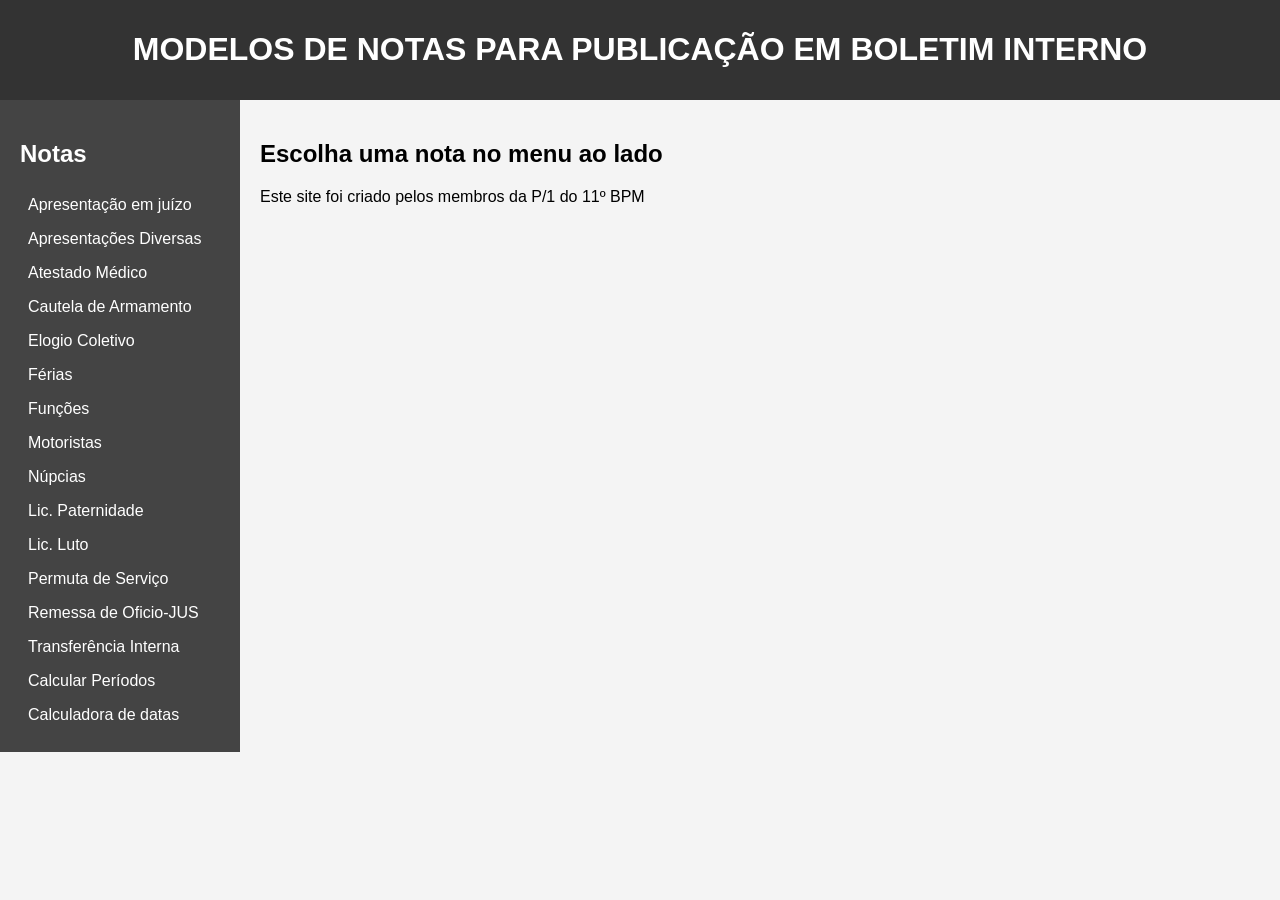
<file: index.html>
<!DOCTYPE html>
<html lang="pt-br">
<head>
    <meta charset="UTF-8">
    <meta name="viewport" content="width=device-width, initial-scale=1.0">
    <title>NOTAS</title>
    <link rel="stylesheet" href="styles.css">
</head>
<body>

    <header>
        <!-- Conteúdo do cabeçalho, como logo, menu de navegação, etc. -->
        <h1>MODELOS DE NOTAS PARA PUBLICAÇÃO EM BOLETIM INTERNO</h1>
    </header>

    <div class="main-content">
        <aside class="sidebar">
            <!-- Conteúdo da barra lateral -->
            <h2>Notas</h2>
            <ul>
                <li><a src="./Juizo2Oficio/index.html" onclick="carregarPagina('./Juizo2Oficio/index.html')">Apresentação em juízo</a></li>
                 <li><a src="./Apresentações/index.html" onclick="carregarPagina('./Apresentações/index.html')">Apresentações Diversas</a></li>
                <li><a src="./DispMedica Concessao/index.html" onclick="carregarPagina('./DispMedica Concessao/index.html')">Atestado Médico</a></li>
                <li><a src="./Cautelas/index.html" onclick="carregarPagina('./Cautelas/index.html')">Cautela de Armamento</a></li>
                <li><a src="./ElogioColet/index.html" onclick="carregarPagina('./ElogioColet/index.html')">Elogio Coletivo</a></li>
                 <li><a src="./Ferias/index.html" onclick="carregarPagina('./Ferias/index.html')">Férias</a></li>
                <li><a src="./Função/index.html" href="#" onclick="carregarPagina('./Função/index.html')">Funções</a></li>
                <li><a src="./Motorista/index.html" onclick="carregarPagina('./Motorista/index.html')">Motoristas</a></li>
                <li><a src="./Nupcias/index.html" onclick="carregarPagina('./Nupcias/index.html')">Núpcias</a></li>
                <li><a src="./Paternidade/index.html" onclick="carregarPagina('./Paternidade/index.html')">Lic. Paternidade</a></li>
                <li><a src="./Luto/index.html" onclick="carregarPagina('./Luto/index.html')">Lic. Luto</a></li>
                <li><a src="./Permuta/index.html" onclick="carregarPagina('./Permuta/index.html')">Permuta de Serviço</a></li>
                <li><a src="./OficioPBDOCJus/index.html" onclick="carregarPagina('./OficioPBDOCJus/index.html')">Remessa de Oficio-JUS</a></li>
                 <li><a src="./Transf Interna/index.html" onclick="carregarPagina('./Transf Interna/index.html')">Transferência Interna</a></li>
                <li><a src="https://alpha01abs.github.io/CalculadoraPeriodos/" onclick="carregarPagina('https://alpha01abs.github.io/CalculadoraPeriodos/')">Calcular Períodos</a></li>
                
                <li><a src="https://alpha01abs.github.io/CalcularDatas/" onclick="carregarPagina('https://alpha01abs.github.io/CalcularDatas/')">Calculadora de datas</a></li>
            </ul>
        </aside>

        <section class="main-section">
            <!-- Conteúdo principal da página -->
            <h2>Escolha uma nota no menu ao lado</h2>
            <p>Este site foi criado pelos membros da P/1 do 11º BPM</p>

            <div id="iframeContainer"></div>
        </section>
    </div>

     <script>
    function carregarPagina(url) {
        const iframeContainer = document.getElementById('iframeContainer');
        const iframe = document.createElement('iframe');
        iframe.src = url;
        iframe.width = '100%';
        iframe.height = '600px'; // Ajuste conforme necessário

        // Limpa o conteúdo anterior
        iframeContainer.innerHTML = '';

        // Adiciona o novo iframe ao contêiner
        iframeContainer.appendChild(iframe);
    }
    </script>


</body>
</html>
</file>
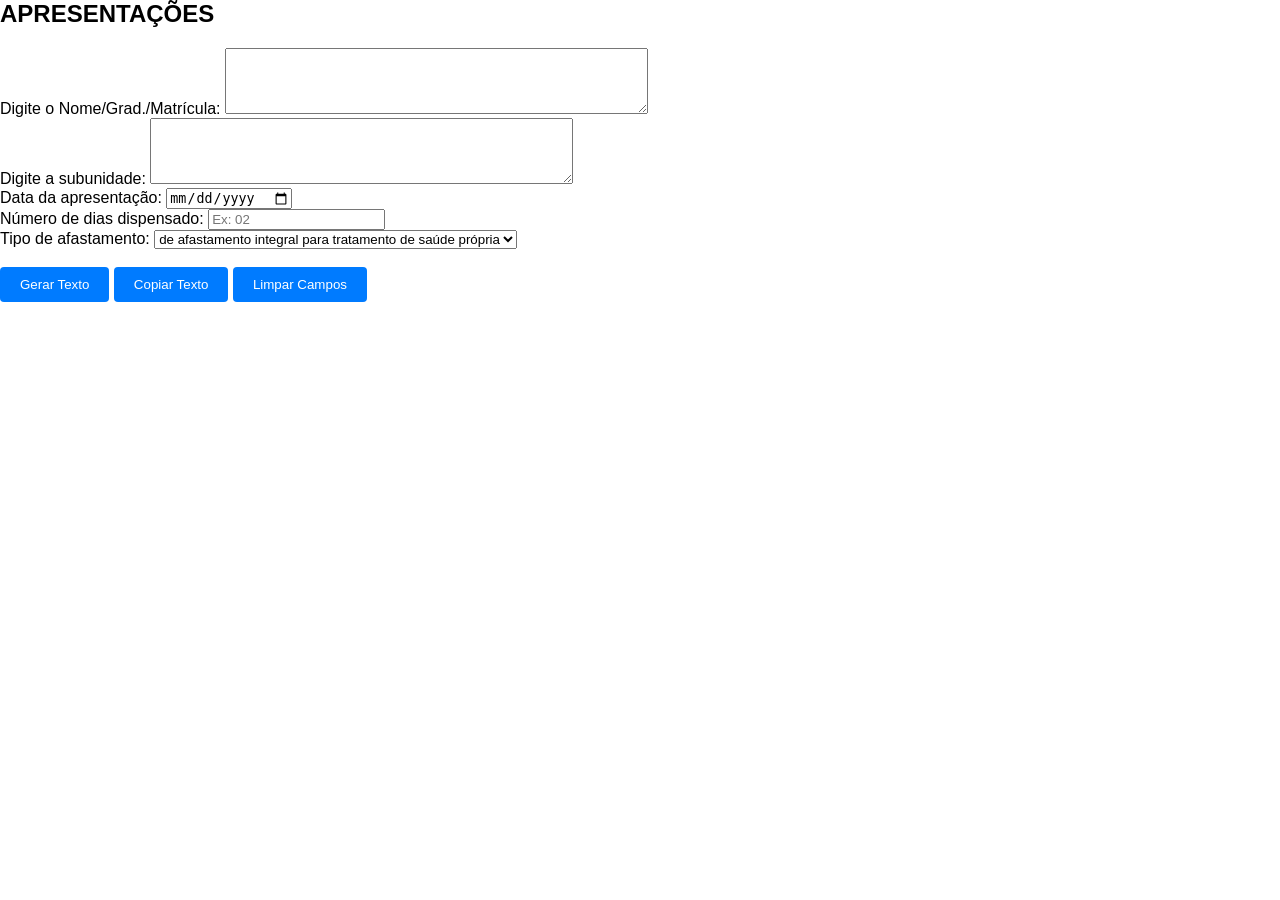
<file: Apresentações/index.html>
<DOCTYPE html>
<html lang="pt-br">
<head>
<meta charset="UTF-8">
<meta name="viewport" content="width=device-width, initial-scale=1.0">
<link rel="stylesheet" href="styles.css">

<title>APRESENTAÇÕES</title>
</head>
<body>

<h2>APRESENTAÇÕES</h2>

<label for="tex01">Digite o Nome/Grad./Matrícula:</label>
<textarea id="tex01" rows="4" cols="50"></textarea><br>

<label for="tex02">Digite a subunidade:</label>
<textarea id="tex02" rows="4" cols="50"></textarea><br>

<label for="data">Data da apresentação:</label>
<input type="date" id="data"><br>

<label for="dias">Número de dias dispensado:</label>
<input type="text" id="dias" placeholder="Ex: 02"><br>

<label for="aceitar">Tipo de afastamento:</label>
<select id="aceitar">
  <option value="de afastamento integral para tratamento de saúde própria">de afastamento integral para tratamento de saúde própria</option>
  <option value="de concessão de Dispensa de serviço">de concessão de Dispensa de serviço</option>
  <option value="de concessão de Licença especial">de concessão de Licença especial</option>
  <option value="de concessão de Licença paternidade">de concessão de Licença paternidade</option>
  <option value="de concessão de Licença sem vencimentos">de concessão de Licença sem vencimentos</option>
  <option value="de concessão de Férias">de concessão de Férias</option>
  <option value="de concessão de Licença Núpcias">de concessão de Licença Núpcias</option>
</select><br><br>

<button onclick="gerarTexto()">Gerar Texto</button>
<button onclick="copiarTexto()">Copiar Texto</button>
<button onclick="limparCampos()">Limpar Campos</button>

<p id="resultado"></p>

<script>
function gerarTexto() {
    var texto01 = document.getElementById("tex01").value;
    var texto02 = document.getElementById("tex02").value;
    var data = document.getElementById("data").value;
    var dias = document.getElementById("dias").value;
    var aceitar = document.getElementById("aceitar").value;
    
    // Obter a data atual
    var dataAtual = new Date();
    var dia = dataAtual.getDate();
    var mes = dataAtual.getMonth() + 1;
    var ano = dataAtual.getFullYear();

    // Formatar a data atual para o formato "dd de mês de aaaa"
    var meses = ['janeiro', 'fevereiro', 'março', 'abril', 'maio', 'junho', 'julho', 'agosto', 'setembro', 'outubro', 'novembro', 'dezembro'];
    var dataCorrenteFormatada = dia + ' de ' + meses[mes - 1] + ' de ' + ano;
    
    // Formatar a data selecionada pelo usuário para o formato "dd/mm/aaaa"
    var dataFormatada = data.split("-").reverse().join("/");
    
    var diasPorExtenso = converterParaExtenso(dias);
    
    var textoGerado = "O CHEFE DA SEÇÃO DE GESTÃO DE PESSOAS (P/1) DO 11º BATALHÃO DE POLÍCIA MILITAR DA PARAÍBA no exercício das competências que lhe foram delegadas pelo Comandante desta Unidade Operacional através da alínea “o”, inciso III do art. 8º da NORMA GERAL DE AÇÃO - NGA Nº 001/2023-GC/11º BPM publicada no Boletim do CPR I nº 0041 de 01/03/2023, em conformidade com o art. 134 da Lei Estadual (PB) nº 3.909 de 14 de julho de 1977, que dispõe sobre o “Estatuto dos Policiais Militares do Estado da Paraíba”, RESOLVE:\n\nREGISTRAR a apresentação do militar " + texto01 + ", Unidade: 11º BPM|" + texto02 + ", no dia " + dataFormatada + ", após " + dias + " (" + diasPorExtenso + ") dia(s)  " + aceitar + ".\n\nPUBLIQUE-SE.\n\nMonteiro-PB, " + dataCorrenteFormatada + ".\n\nJoão EDSON da Silva Feitosa – 1º TEN QOE\nChefe da Seção de Gestão de Pessoas - 11º BPM.";
    
    document.getElementById("resultado").innerText = textoGerado;
}

function copiarTexto() {
    var resultado = document.getElementById("resultado");
    var texto = resultado.innerText;

    // Cria um elemento textarea temporário para copiar o texto
    var tempTextArea = document.createElement("textarea");
    tempTextArea.value = texto;
    document.body.appendChild(tempTextArea);

    // Seleciona o texto no textarea temporário
    tempTextArea.select();
    tempTextArea.setSelectionRange(0, 99999); /* Para dispositivos móveis */
    
    // Copia o texto selecionado
    document.execCommand("copy");

    // Remove o textarea temporário
    document.body.removeChild(tempTextArea);

    // Exibe uma mensagem indicando que o texto foi copiado
    alert("Texto copiado para a área de transferência!");
}

function limparCampos() {
    document.getElementById("tex01").value = "";
    document.getElementById("tex02").value = "";
    document.getElementById("resultado").innerText = "";
    document.getElementById("data").value = "";
    document.getElementById("dias").value = "";
}

function converterParaExtenso(numero) {
    var unidades = ['', 'um', 'dois', 'três', 'quatro', 'cinco', 'seis', 'sete', 'oito', 'nove'];
    var especiais = ['', 'onze', 'doze', 'treze', 'quatorze', 'quinze', 'dezesseis', 'dezessete', 'dezoito', 'dezenove'];
    var dezenas = ['', 'dez', 'vinte', 'trinta', 'quarenta', 'cinquenta', 'sessenta', 'setenta', 'oitenta', 'noventa'];
    var centenas = ['', 'cento', 'duzentos', 'trezentos', 'quatrocentos', 'quinhentos', 'seiscentos', 'setecentos', 'oitocentos', 'novecentos'];

    if (numero === '10') return 'dez';

    var numArray = numero.split('');

    if (numero.length === 1) return unidades[numero];
    if (numero.length === 2) {
        if (numero[0] === '1') return especiais[numero[1]];
        if (numero[1] === '0') return dezenas[numero[0]];
        return dezenas[numero[0]] + ' e ' + unidades[numero[1]];
    }
    if (numero.length === 3) {
        if (numero[1] === '0' && numero[2] === '0') return centenas[numero[0]];
        return centenas[numero[0]] + ' e ' + (numero[1] === '0' ? unidades[numero[2]] : dezenas[numero[1]] + ' e ' + unidades[numero[2]]);
    }
}

</script>

</body>
</html>
</file>
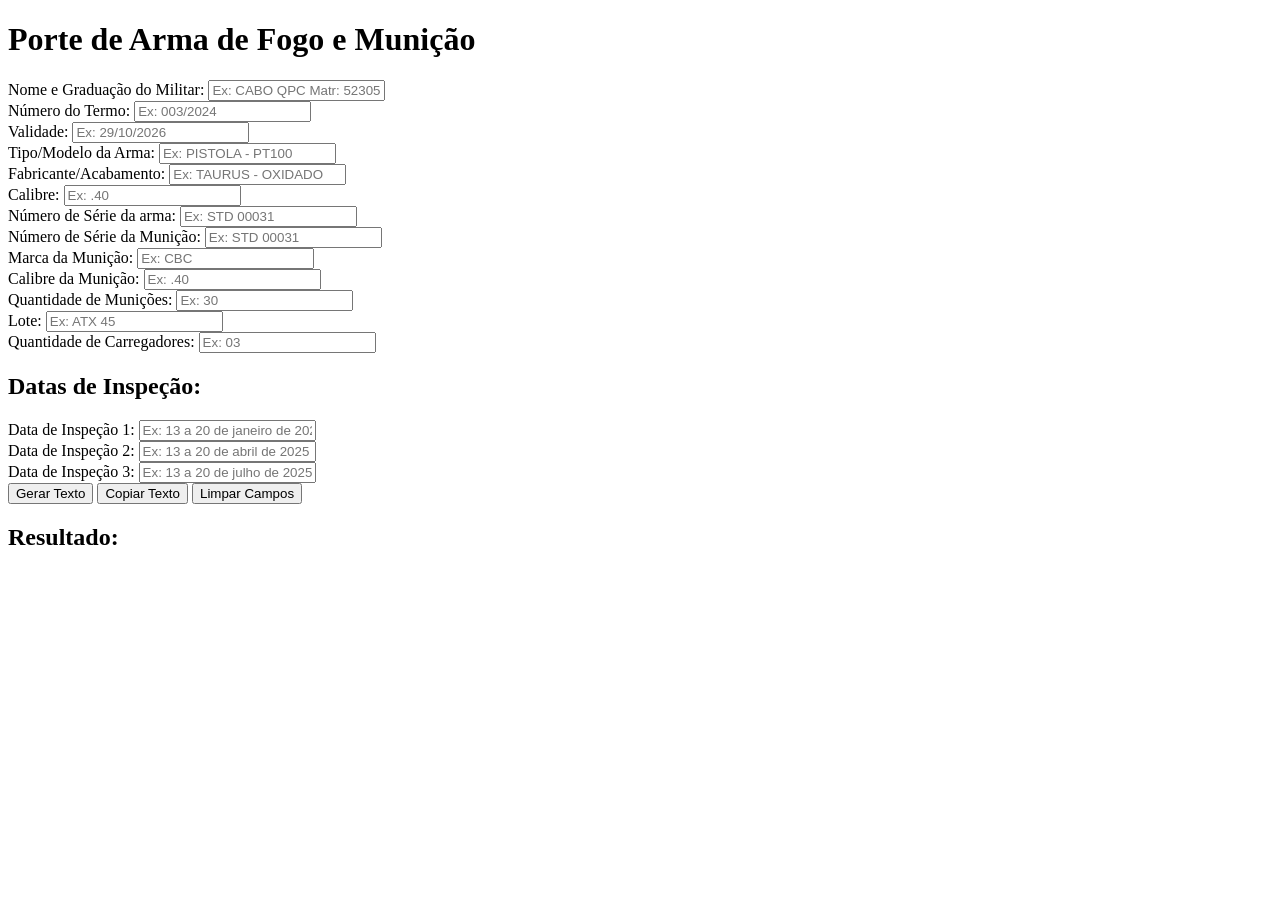
<file: Cautelas/index.html>
<!DOCTYPE html>
<html lang="pt-br">
<head>
    <meta charset="UTF-8">
    <meta name="viewport" content="width=device-width, initial-scale=1.0">
    <title>Porte de Arma de Fogo e Munição</title>
    <script>
        // Obter a data atual
        var dataAtual = new Date();
        var dia = dataAtual.getDate();
        var mes = dataAtual.getMonth() + 1;
        var ano = dataAtual.getFullYear();

        // Formatar a data atual para o formato "dd de mês de aaaa"
        var meses = ['janeiro', 'fevereiro', 'março', 'abril', 'maio', 'junho', 'julho', 'agosto', 'setembro', 'outubro', 'novembro', 'dezembro'];
        var dataCorrenteFormatada = dia + ' de ' + meses[mes - 1] + ' de ' + ano;

        function copiarTexto() {
            var resultado = document.getElementById("resultado");
            var texto = resultado.innerText;

            // Cria um elemento textarea temporário para copiar o texto
            var tempTextArea = document.createElement("textarea");
            tempTextArea.value = texto;
            document.body.appendChild(tempTextArea);

            // Seleciona o texto no textarea temporário
            tempTextArea.select();
            tempTextArea.setSelectionRange(0, 99999); /* Para dispositivos móveis */

            // Copia o texto selecionado
            document.execCommand("copy");

            // Remove o textarea temporário
            document.body.removeChild(tempTextArea);

            // Exibe uma mensagem indicando que o texto foi copiado
            alert("Texto copiado para a área de transferência!");
        }

        function limparCampos() {
            for (var i = 1; i <= 12; i++) {
                document.getElementById("tex" + String(i).padStart(2, '0')).value = "";
            }
            for (var i = 1; i <= 3; i++) {
                document.getElementById("dataInspecao" + i).value = "";
            }
            document.getElementById("resultado").innerText = "";
        }

        function gerarTexto() {
            var texto01 = document.getElementById("tex01").value;
            var texto02 = document.getElementById("tex02").value;
            var texto03 = document.getElementById("tex03").value;
            var texto04 = document.getElementById("tex04").value;
            var texto05 = document.getElementById("tex05").value;
            var texto06 = document.getElementById("tex06").value;
            var texto07 = document.getElementById("tex07").value;
            var texto08 = document.getElementById("tex08").value;
            var texto09 = document.getElementById("tex09").value;
            var texto10 = document.getElementById("tex10").value;
            var texto11 = document.getElementById("tex11").value;
            var texto12 = document.getElementById("tex12").value;
            var texto13 = document.getElementById("dataInspecao1").value;
            var texto14 = document.getElementById("dataInspecao2").value;
            var texto15 = document.getElementById("dataInspecao3").value;
            var validade = document.getElementById("tex16").value;

            var textoGerado = 'PORTE DE ARMA DE FOGO E MUNIÇÃO INSTITUCIONAL\n\n' +
                'O COMANDANTE DO 11º BATALHÃO DE POLÍCIA MILITAR DA PARAÍBA, com fundamento no que dispõe o art. 6, inc. II e §1º, da Lei Federal (LF) nº 10.826 de 2003 (estatuto do desarmamento) e arrimado nos mandamentos insculpidos no art. 53, §5º, do Decreto Federal nº 11.615 de 2023 que regulamentou a LF nº 10.826 de 2003 c/c o teor do art. 52, da Resolução nº GCG/0006/2012-CG emitida pelo Exmº Sr. Comandante-Geral da PMPB e publicada no boletim interno do Quartel do Comando Geral (QCG) nº 0143 de 2012, RESOLVE:\n\n' +
                'Autorizar o porte de arma de fogo e munição institucional para o servidor militar ' + texto01 + '.\n\n' +
                'Descrição do termo e da arma de fogo:\n' +
                'I   - Número do termo: ' + texto02 + '\n' +
                'II  - Validade: ' + validade + '\n' +
                'III - tipo/modelo: ' + texto03 + '\n' +
                'IV  - fabricante/acabamento: ' + texto04 + '\n' +
                'V   - calibre: ' + texto05 + '\n' +
                'VI  - número de série da arma: ' + texto06 + '\n\n' +
                'Descrição da munição:\n' +
                'I   - número de série: ' + texto07 + '\n' +
                'II  - Marca: ' + texto08 + '\n' +
                'III - Calibre: ' + texto09 + '\n' +
                'IV  - Quantidade de munições: ' + texto10 + '\n' +
                'V   - Lote: ' + texto11 + '\n' +
                'VI  - Quantidade de carregadores: ' + texto12 + '\n\n' +
                'Com relação à mencionada arma de fogo e munição institucional, o policial militar responsável pela cautela deve:\n' +
                'I   – portá-la, fora de serviço, de maneira discreta e não ostensiva, visando evitar constrangimento a terceiros;\n' +
                'II  – submetê-la a inspeção pelo Chefe do Setor de Armamento e Munição (SAM) do 11º BPM nas seguintes datas: ' + texto13 + ', ' + texto14 + ' e ' + texto15 + '.\n' +
                'III – devolvê-la no SAM/11º BPM, no prazo de 48h (quarenta e oito horas), quando for transferido/movimentado para outra OPM ou quando for agregado por qualquer hipótese.\n' +
                'IV  – providenciar, no prazo de 24h (vinte e quatro horas) a partir da perda (roubo/furto/extravio), a lavratura de Boletim Ocorrência e a comunicação do fato à autoridade a que estiver subordinado, formalmente, anexando o Termo de Cautela de Arma de Fogo e Munição.\n\n' +
                'Esta autorização tem validade de 1(um) ano, a partir de sua expedição.\n\n' +
                'Monteiro - PB, ' + dataCorrenteFormatada + '\n\n' +
                'Saulo TAVARES da Silva - MAJ QOC\n' +
                'Comandante do 11º BPM';

            document.getElementById("resultado").innerText = textoGerado;
        }
    </script>
</head>
<body>
    <h1>Porte de Arma de Fogo e Munição</h1>
    
    <label for="tex01">Nome e Graduação do Militar:</label>
    <input type="text" id="tex01" placeholder="Ex: CABO QPC Matr: 523051-9 GLAUBER LUIZ PEREIRA COSTA"><br>
	
	<label for="tex02">Número do Termo:</label>
    <input type="text" id="tex02" placeholder="Ex: 003/2024"><br>

    <label for="tex16">Validade:</label>
    <input type="text" id="tex16" placeholder="Ex: 29/10/2026"><br>

    <label for="tex03">Tipo/Modelo da Arma:</label>
    <input type="text" id="tex03" placeholder="Ex: PISTOLA - PT100"><br>

    <label for="tex04">Fabricante/Acabamento:</label>
    <input type="text" id="tex04" placeholder="Ex: TAURUS - OXIDADO"><br>

    <label for="tex05">Calibre:</label>
    <input type="text" id="tex05" placeholder="Ex: .40"><br>

    <label for="tex06">Número de Série da arma:</label>
    <input type="text" id="tex06" placeholder="Ex: STD 00031"><br>

    <label for="tex07">Número de Série da Munição:</label>
    <input type="text" id="tex07" placeholder="Ex: STD 00031"><br>

    <label for="tex08">Marca da Munição:</label>
    <input type="text" id="tex08" placeholder="Ex: CBC"><br>

    <label for="tex09">Calibre da Munição:</label>
    <input type="text" id="tex09" placeholder="Ex: .40"><br>

    <label for="tex10">Quantidade de Munições:</label>
    <input type="text" id="tex10" placeholder="Ex: 30"><br>

    <label for="tex11">Lote:</label>
    <input type="text" id="tex11" placeholder="Ex: ATX 45"><br>

    <label for="tex12">Quantidade de Carregadores:</label>
    <input type="text" id="tex12" placeholder="Ex: 03"><br>

    <h2>Datas de Inspeção:</h2>
    <label for="dataInspecao1">Data de Inspeção 1:</label>
    <input type="text" id="dataInspecao1" placeholder="Ex: 13 a 20 de janeiro de 2025"><br>

    <label for="dataInspecao2">Data de Inspeção 2:</label>
    <input type="text" id="dataInspecao2" placeholder="Ex: 13 a 20 de abril de 2025"><br>

    <label for="dataInspecao3">Data de Inspeção 3:</label>
    <input type="text" id="dataInspecao3" placeholder="Ex: 13 a 20 de julho de 2025"><br>

    <button onclick="gerarTexto()">Gerar Texto</button>
    <button onclick="copiarTexto()">Copiar Texto</button>
    <button onclick="limparCampos()">Limpar Campos</button>

    <h2>Resultado:</h2>
    <pre id="resultado"></pre>
</body>
</html>
</file>
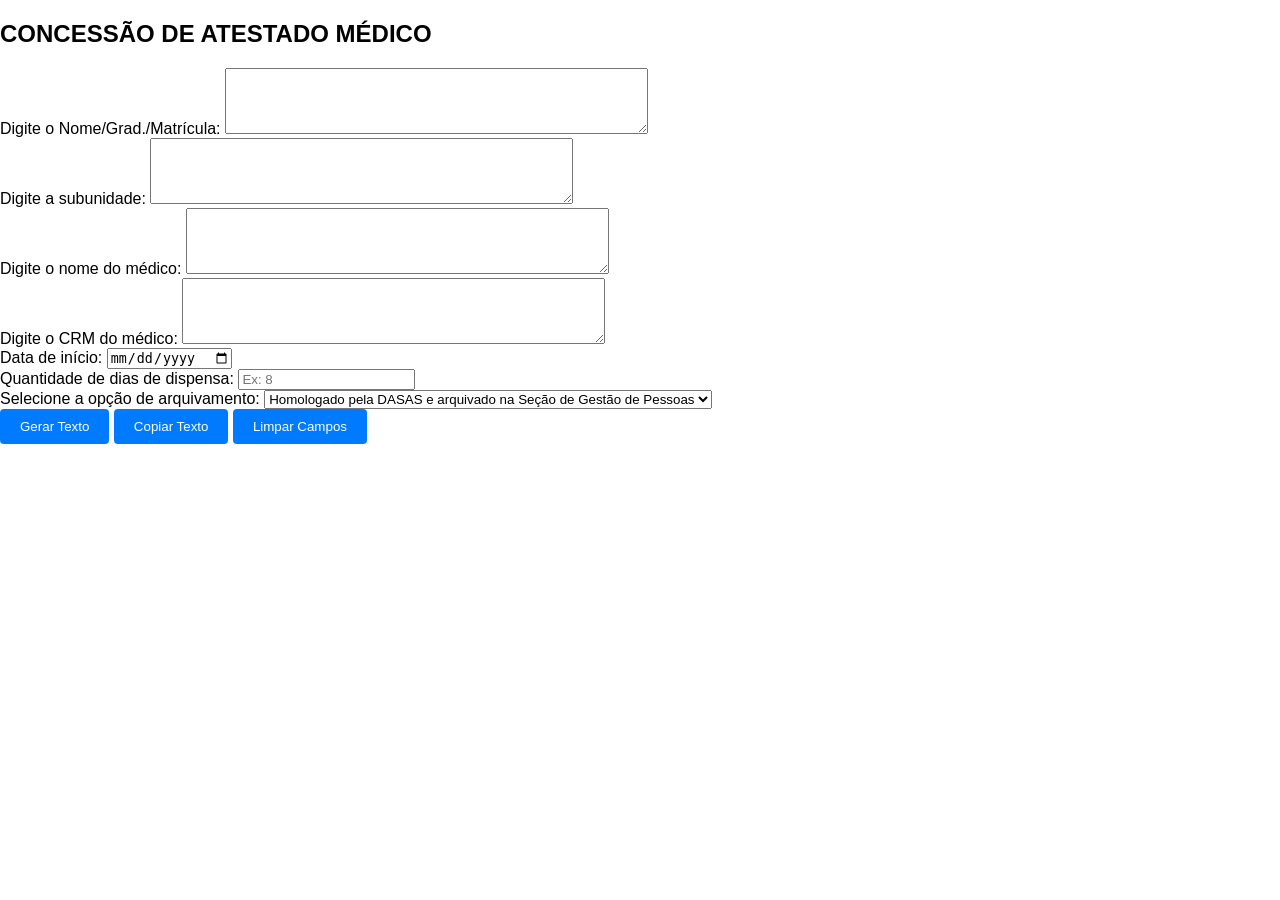
<file: DispMedica Concessao/index.html>
<!DOCTYPE html>
<html lang="pt-br">
<head>
<meta charset="UTF-8">
<meta name="viewport" content="width=device-width, initial-scale=1.0">
<link rel="stylesheet" href="styles.css">

<title>CONCESSÃO DE ATESTADO MÉDICO</title>
</head>
<body>

<h2>CONCESSÃO DE ATESTADO MÉDICO</h2>

<label for="tex01">Digite o Nome/Grad./Matrícula:</label>
<textarea id="tex01" rows="4" cols="50"></textarea><br>

<label for="tex02">Digite a subunidade:</label>
<textarea id="tex02" rows="4" cols="50"></textarea><br>

<label for="tex03">Digite o nome do médico:</label>
<textarea id="tex03" rows="4" cols="50"></textarea><br>

<label for="tex04">Digite o CRM do médico:</label>
<textarea id="tex04" rows="4" cols="50"></textarea><br>

<label for="data">Data de início:</label>
<input type="date" id="data"><br>

<label for="dias">Quantidade de dias de dispensa:</label>
<input type="text" id="dias" placeholder="Ex: 8"><br>

<label for="opcao">Selecione a opção de arquivamento:</label>
<select id="opcao">
  <option value="DASAS">Homologado pela DASAS e arquivado na Seção de Gestão de Pessoas</option>
  <option value="SemDASAS">Arquivado na Seção de Gestão de Pessoas</option>
</select><br>

<button onclick="gerarTexto()">Gerar Texto</button>
<button onclick="copiarTexto()">Copiar Texto</button>
<button onclick="limparCampos()">Limpar Campos</button>

<p id="resultado"></p>

<script>
function gerarTexto() {
    var texte01 = document.getElementById("tex01").value;
    var texte02 = document.getElementById("tex02").value;
    var texte03 = document.getElementById("tex03").value;
    var texte04 = document.getElementById("tex04").value;
    var dataInicio = document.getElementById("data").value;
    var dias = parseInt(document.getElementById("dias").value);
    var opcao = document.getElementById("opcao").value;
    
    var dataInicioObj = new Date(dataInicio);
    var dataTermino = new Date(dataInicioObj);
    dataTermino.setDate(dataTermino.getDate() + dias);
    
    var dataApresentacao = new Date(dataTermino);
    dataApresentacao.setDate(dataApresentacao.getDate() + 1); // Adicionando um dia à data de término para a data de apresentação

    var diaTermino = dataTermino.getDate().toString().padStart(2, '0');
    var mesTermino = (dataTermino.getMonth() + 1).toString().padStart(2, '0');
    var anoTermino = dataTermino.getFullYear();
    var dataTerminoFormatada = diaTermino + '/' + mesTermino + '/' + anoTermino;

    var diaApresentacao = dataApresentacao.getDate().toString().padStart(2, '0');
    var mesApresentacao = (dataApresentacao.getMonth() + 1).toString().padStart(2, '0');
    var anoApresentacao = dataApresentacao.getFullYear();
    var dataApresentacaoFormatada = diaApresentacao + '/' + mesApresentacao + '/' + anoApresentacao; // Formatação da data de apresentação

    var dataCorrenteFormatada = obterDataCorrenteFormatada();
    var diasPorExtenso = converterParaExtenso(dias.toString());

    var textoGerado = "O CHEFE DA SEÇÃO DE GESTÃO DE PESSOAS (P/1) DO 11º BATALHÃO DE POLÍCIA MILITAR DA PARAÍBA no exercício das competências que lhe foram delegadas pelo Comandante desta Unidade Operacional através da alínea “a”, inciso III do art. 8º da NORMA GERAL DE AÇÃO - NGA Nº 001/2023-GC/11º BPM publicada no Boletim do CPR I nº 0041 de 01/03/2023, em conformidade com o art. 134 da Lei Estadual (PB) nº 3.909 de 14 de julho de 1977, que dispõe sobre o “Estatuto dos Policiais Militares do Estado da Paraíba”, bem como em obediência ao que estabelece o art. 19 da Resolução n° 005/2020/GCG-CG de 27 de abril 2020, emitida pelo Exm°. Sr. Comandante Geral da PMPB, publicada no Boletim do QCG n° 0080/2020, RESOLVE:\n\nREGISTRAR a concessão de " + dias + " (" + diasPorExtenso + ") dia(s) de afastamento total do serviço ao militar " + texte01 + ", por motivo de TRATAMENTO DE SAÚDE PRÓPRIA consoante prescrição contida na cópia do atestado médico expedido pelo(a) médico(a) Dr(a) " + texte03 + " - CRM " + texte04 + ", e ao qual foi devidamente " + (opcao === 'DASAS' ? 'homologado pela DASAS e arquivado na Seção de Gestão de Pessoas' : 'arquivado na Seção de Gestão de Pessoas') + " – P/1, desta Uop.\n\nInício: " + dataInicio.split("-").reverse().join("/") + ";\nTermino: " + dataTerminoFormatada + ";\nApresentação: " + dataApresentacaoFormatada + ".\n\nPUBLIQUE-SE.\n\nMonteiro-PB, " + dataCorrenteFormatada + ".\n\nJoão EDSON da Silva Feitosa – 1º TEN QOE\nChefe da Seção de Gestão de Pessoas - 11º BPM";

    document.getElementById("resultado").innerText = textoGerado;
}

function obterDataCorrenteFormatada() {
    var dataAtual = new Date();
    var dia = dataAtual.getDate();
    var mes = dataAtual.getMonth() + 1;
    var ano = dataAtual.getFullYear();
    var meses = ['janeiro', 'fevereiro', 'março', 'abril', 'maio', 'junho', 'julho', 'agosto', 'setembro', 'outubro', 'novembro', 'dezembro'];
    return dia + ' de ' + meses[mes - 1] + ' de ' + ano;
}

function converterParaExtenso(numero) {
    var unidades = ['', 'um', 'dois', 'três', 'quatro', 'cinco', 'seis', 'sete', 'oito', 'nove'];
    var especiais = ['', 'onze', 'doze', 'treze', 'quatorze', 'quinze', 'dezesseis', 'dezessete', 'dezoito', 'dezenove'];
    var dezenas = ['', 'dez', 'vinte', 'trinta', 'quarenta', 'cinquenta', 'sessenta', 'setenta', 'oitenta', 'noventa'];
    var centenas = ['', 'cento', 'duzentos', 'trezentos', 'quatrocentos', 'quinhentos', 'seiscentos', 'setecentos', 'oitocentos', 'novecentos'];

    if (numero === '10') return 'dez';
    if (numero.length === 1) return unidades[parseInt(numero)];
    if (numero.length === 2) {
        if (numero[0] === '1' && numero[1] !== '0') return especiais[parseInt(numero[1])];
        if (numero[1] === '0') return dezenas[parseInt(numero[0])];
        return dezenas[parseInt(numero[0])] + ' e ' + unidades[parseInt(numero[1])];
    }
    if (numero.length === 3) {
        if (numero[1] === '0' && numero[2] === '0') return centenas[parseInt(numero[0])] + (numero[0] === '1' ? '' : 's');
        return centenas[parseInt(numero[0])] + ' e ' + (numero[1] === '0' ? unidades[parseInt(numero[2])] : dezenas[parseInt(numero[1])] + ' e ' + unidades[parseInt(numero[2])]);
    }
    return numero; // Caso o número seja maior que 999
}
</script>

</body>
</html>
</file>
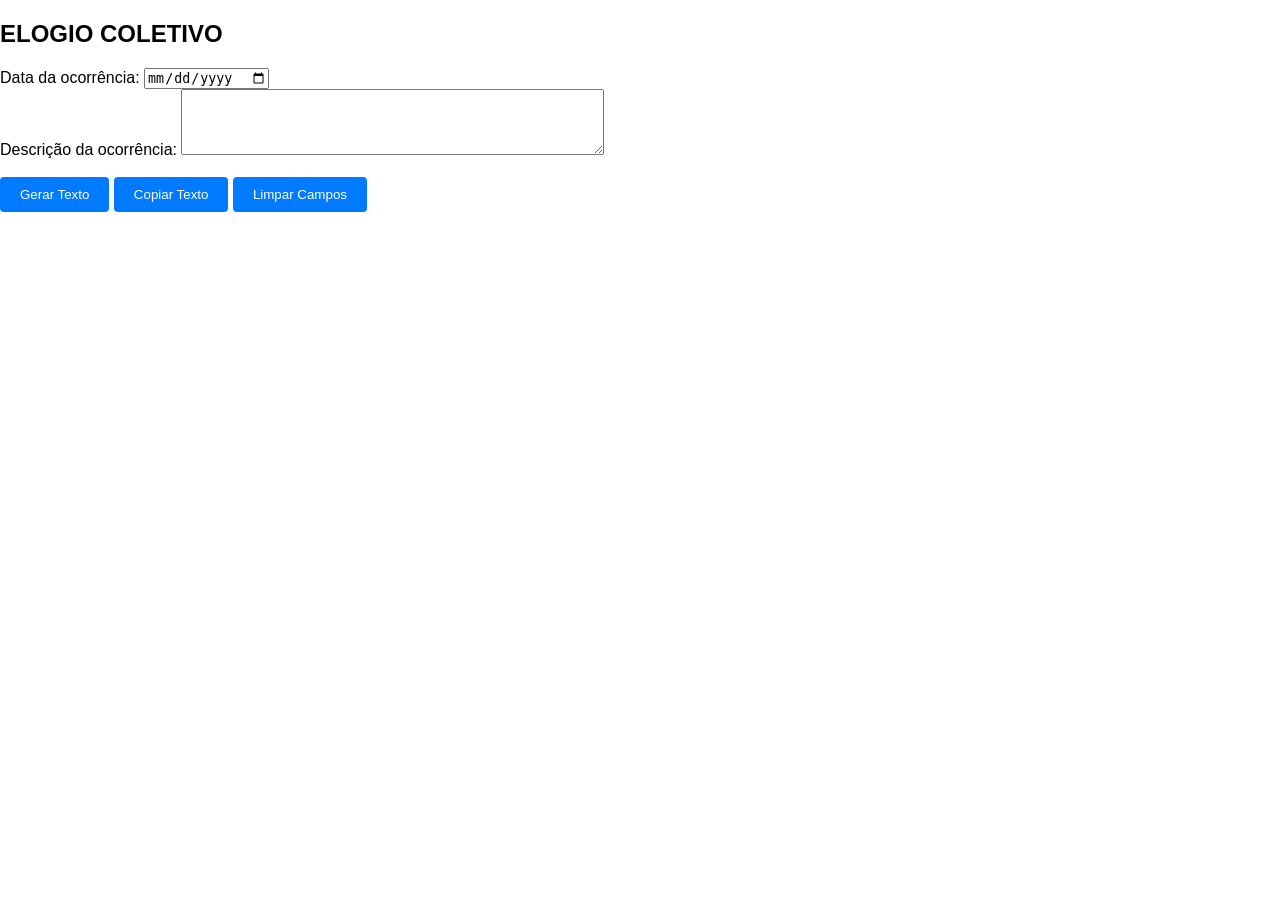
<file: ElogioColet/index.html>
<!DOCTYPE html>
<html lang="en">
<head>
<meta charset="UTF-8">
<meta name="viewport" content="width=device-width, initial-scale=1.0">
<link rel="stylesheet" href="styles.css">

<title>ELOGIO COLETIVO</title>
</head>
<body>

<h2>ELOGIO COLETIVO</h2>

<label for="tex01">Data da ocorrência:</label>
<input type="date" id="tex01"><br>

<label for="tex02">Descrição da ocorrência:</label>
<textarea id="tex02" rows="4" cols="50"></textarea><br><br>

<button onclick="gerarTexto()">Gerar Texto</button>
<button onclick="copiarTexto()">Copiar Texto</button>
<button onclick="limparCampos()">Limpar Campos</button>

<p id="resultado"></p>

<script>
function gerarTexto() {
    var dataOcorrenciaInput = document.getElementById("tex01").value;
    
    // Calculando a data manualmente
    var partesData = dataOcorrenciaInput.split('-'); // Dividindo a string da data nas partes: ano, mês e dia
    var dia = partesData[2];
    var mes = partesData[1];
    var ano = partesData[0];

    var descricaoOcorrencia = document.getElementById("tex02").value;

    var textoGerado = `O SUBCOMANDANTE DO 11º BATALHÃO DE POLÍCIA MILITAR DO ESTADO DA PARAÍBA no exercício de suas competências e com fulcro no art. 134 da Lei Estadual (PB) nº 3.909 de 14 de julho de 1977, que dispõe sobre o "Estatuto dos Policiais Militares do Estado da Paraíba" c/c art. 23, inciso XVII, do Regulamento Interno de Serviço Gerais (RISG) do Exército Brasileiro, e com base no Art. 67, item 2, C/C Art. 69, item 1, do RDPM - Decreto nº 8.962, de 11 de março de 1981; e arrimado com a alínea "c" do inciso "III" do Art. 7º das Normas Gerais de Ações (NGA) n° 001/2023-GC/11º BPM, publicada no BOL 41 de 01/03/2023, RESOLVE:

ELOGIAR COLETIVAMENTE os militares estaduais abaixo referenciados, lotados no 11º BPM, em virtude da participação exitosa, na ocorrência do dia ${dia}/${mes}/${ano}, durante atendimento da ocorrência "${descricaoOcorrencia}".

Diante desse fato, o Subcomando do 11º BPM faz consignar em seus assentamentos funcionais o presente e merecido ELOGIO.

PUBLIQUE-SE. REGISTRE-SE.

Saulo TAVARES da Silva - MAJ QOC
Subcomandante do 11º BPM`;

    document.getElementById("resultado").innerText = textoGerado;
}

function copiarTexto() {
    var resultado = document.getElementById("resultado");
    var texto = resultado.innerText;

    var tempTextArea = document.createElement("textarea");
    tempTextArea.value = texto;
    document.body.appendChild(tempTextArea);

    tempTextArea.select();
    tempTextArea.setSelectionRange(0, 99999); /* Para dispositivos móveis */

    document.execCommand("copy");

    document.body.removeChild(tempTextArea);

    alert("Texto copiado para a área de transferência!");
}

function limparCampos() {
    document.getElementById("tex01").value = "";
    document.getElementById("tex02").value = "";
    document.getElementById("resultado").innerText = "";
}
</script>

</body>
</html>
</file>
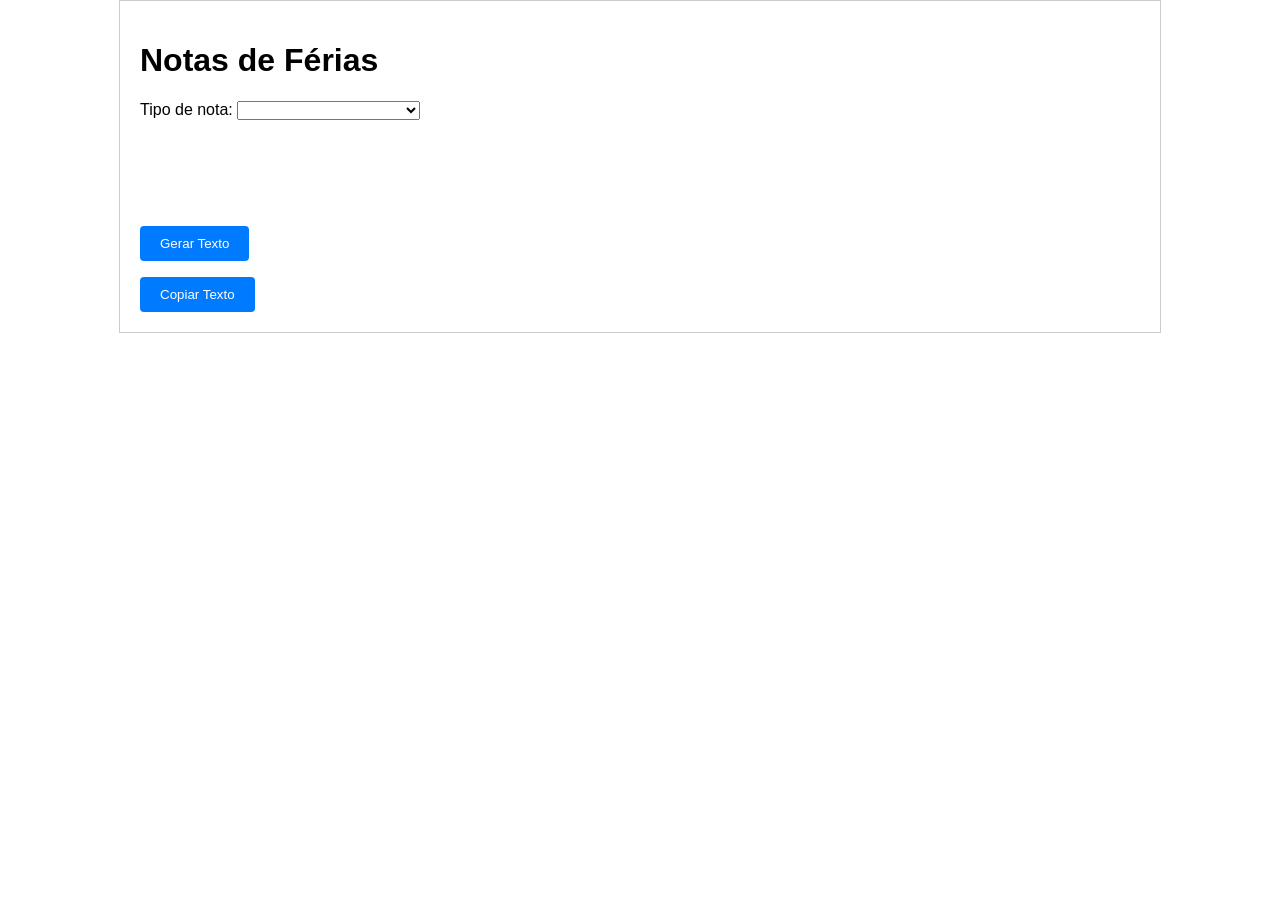
<file: Ferias/index.html>
<!DOCTYPE html>
<html lang="br">
<head>
    <meta charset="UTF-8">
    <meta name="viewport" content="width=device-width, initial-scale=1.0">
    <title>Férias</title>
    <link rel="stylesheet" href="styles.css">

</head>
<body>
  <div class="container"> 
    <h1>Notas de Férias</h1>

    <p label for="tipo">Tipo de nota:</label>
    <select id="tipo" onchange="mostrarCamposEspeciais()">
        <option value="em branco"> </option>
        <option value="Concessão">CONCESSÃO</option>
        <option value="Apresentacão">APRESENTAÇÃO</option>
        <option value="Sustacão">SUSTAÇÃO</option>
        <option value="Sustadas">CONCESSÃO-SUSTADAS</option>
    </select></p>

    <div id="exercicios" style="display: none;">
        <label for="exercicio">Exercicio:</label>
        <input type="text" id="exercicio" placeholder="Digite o Ano">
    </div><br>

    <div id="data" style="display: none;">
        <label for="start-date">Data de Início / Apresentação:</label>
        <input type="date" id="start-date" placeholder="DD/MM/AAAA">
    </div><br>

    <div id="duracao" style="display: none;">
        <label for="duration">Qtd. de Dias:</label>
        <input type="number" id="duration">
    </div><br>

    <div id="biConcessao" style="display: none;">
        <label for="bolConcessao">Concessão:</label>
        <input type="text" id="bolConcessao" placeholder="Digite o nº e data do BOL">
    </div><br>
    
    <div id="biSustacao" style="display: none;">
        <label for="bolSustacao">Bol de Sustação:</label>
        <input type="text" id="bolSustacao" placeholder="Digite o nº e data do BOL">
    </div><br>

    <button onclick="gerarTexto()">Gerar Texto</button></p>

    <div id="conteudoGerado">
        <div id="textoGerado">   
            <div id="result" style="display: none;">
                <p id="initial-date"><span></span></p>
                <p id="final-date"><span></span></p>
                <p id="presentation-date"><span></span></p>
            </div>
        </div>

        <button id="botaoCopiar">Copiar Texto</button>

</div>

    <div id="conteudoGeradoAp">
        <div id="textoGeradoAp"></div>

    </div>

    <script src="script.js"></script>

</body>
</html>
</file>
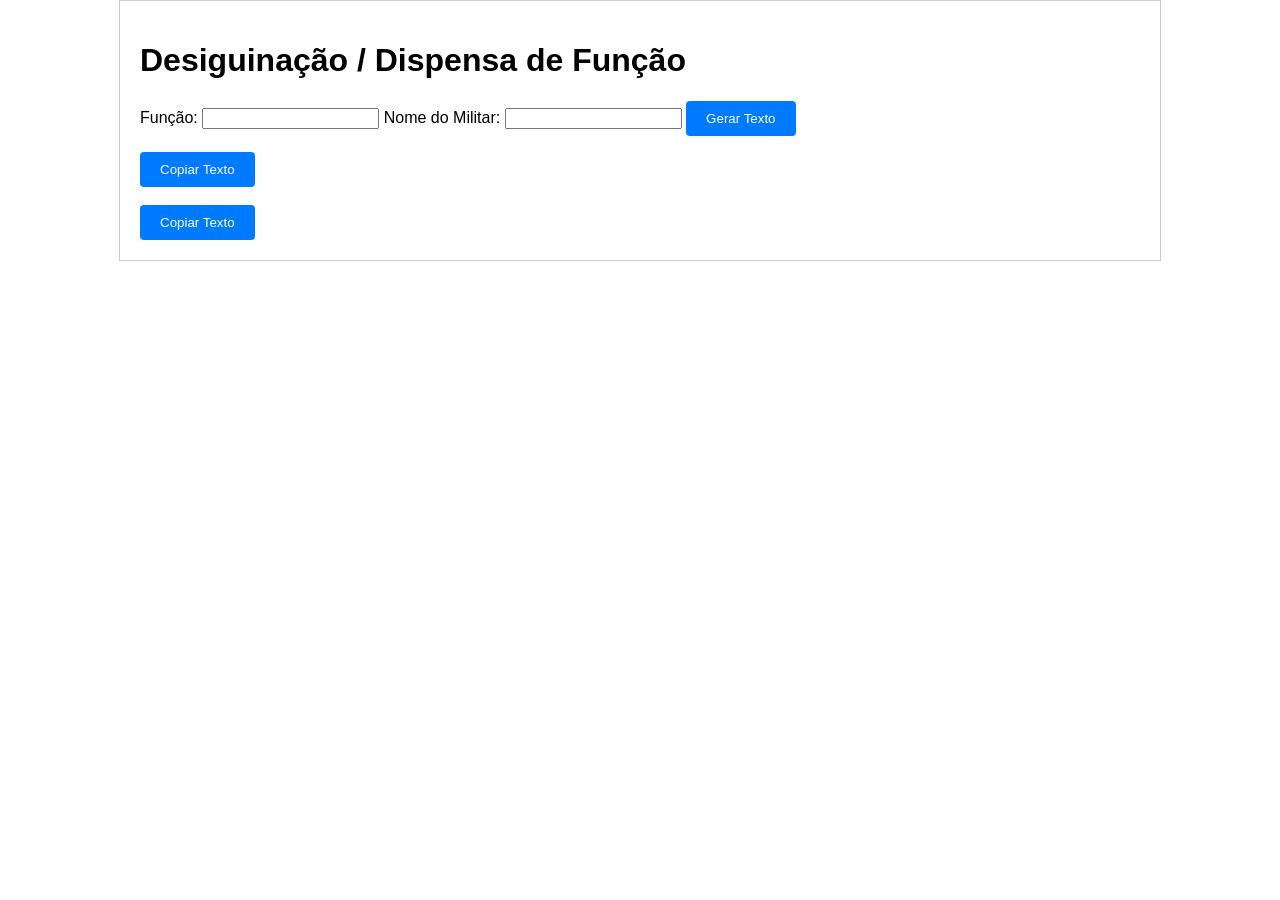
<file: Função/index.html>
<!DOCTYPE html>
<html lang="br">
<head>
    <meta charset="UTF-8">
    <meta name="viewport" content="width=device-width, initial-scale=1.0">
    <title>Função</title>
    <link rel="stylesheet" href="styles.css">
</head>
<body>
  <div class="container"> 
    <h1>Desiguinação / Dispensa de Função</h1>

    <p label for="funcao">Função:</label>
    <input type="text" id="funcao">

    <label for="militar">Nome do Militar:</label>
    <input type="text" id="militar">


    <button onclick="gerarTexto()">Gerar Texto</button></p>

    <div id="conteudoGerado">
        <div id="textoGerado"></div>
        <button id="botaoCopiar">Copiar Texto</button>
    </div>
    <br>
    <div id="conteudoGerado2">
        <div id="textoGerado2"></div>
        <button id="botaoCopiar2">Copiar Texto</button>
    </div>
    

  </div>

    <script src="script.js"></script>

</body>
</html>
</file>
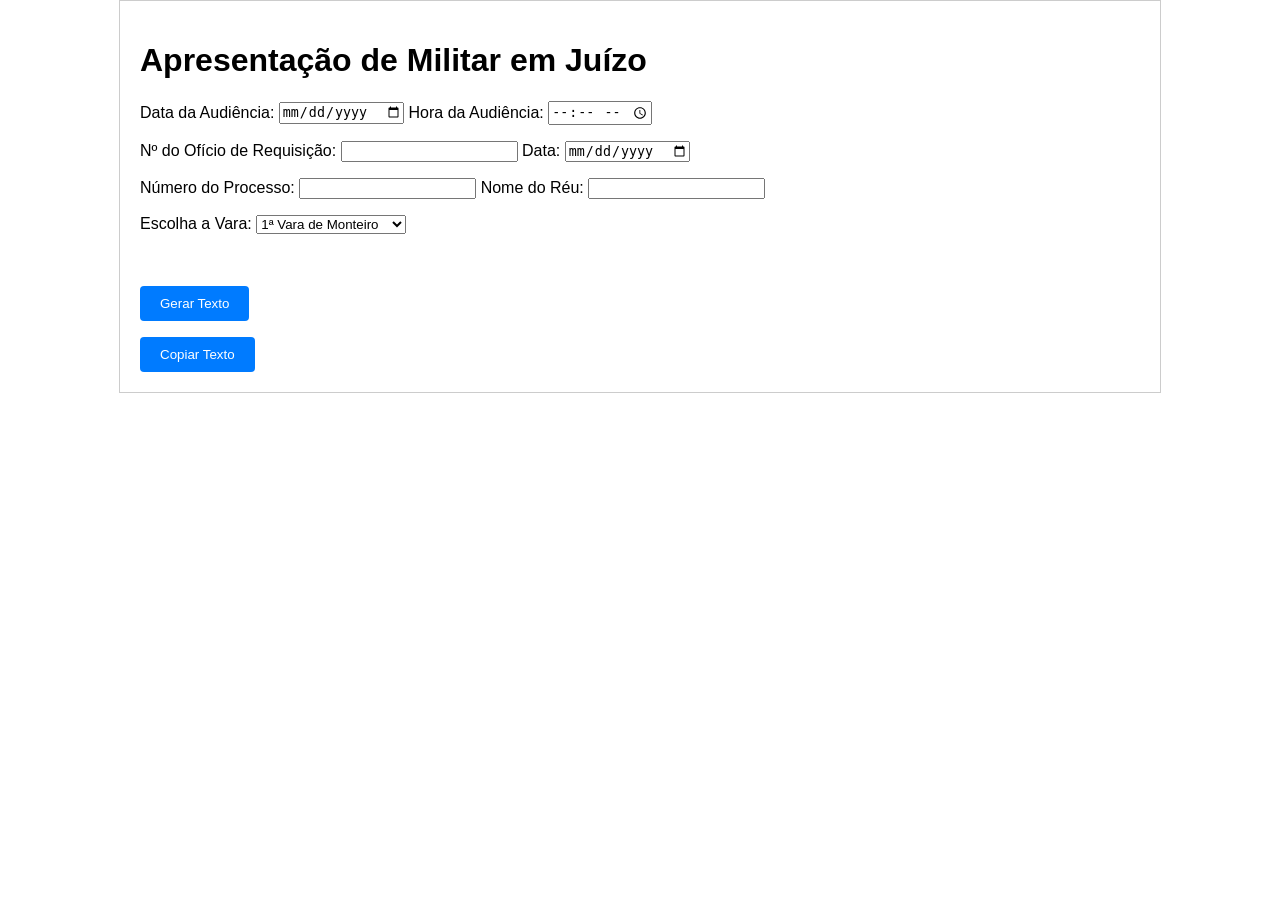
<file: Juizo/index.html>
<!DOCTYPE html>
<html lang="br">
<head>
    <meta charset="UTF-8">
    <meta name="viewport" content="width=device-width, initial-scale=1.0">
    <title>Apresentação de Militar em Juízo</title>
    <link rel="stylesheet" href="styles.css">
</head>
<body>
  <div class="container"> 
    <h1>Apresentação de Militar em Juízo</h1>

    <p label for="dataAudiencia">Data da Audiência:</label>
    <input type="date" id="dataAudiencia">

    <label for="horaAudiencia">Hora da Audiência:</label>
    <input type="time" id="horaAudiencia"><br></p>

    <p label for="numOficio">Nº do Ofício de Requisição:</label>
    <input type="text" id="numOficio">

    <label for="dataOficio">Data:</label>
    <input type="date" id="dataOficio"><br></p>

    <label for="numProcesso">Número do Processo:</label>
    <input type="text" id="numProcesso">

    <label for="nomeReu">Nome do Réu:</label>
    <input type="text" id="nomeReu"><br>

    <p label for="vara">Escolha a Vara:</label>
    <select id="vara" onchange="mostrarCamposEspeciais()">
        <option value="1ª Vara Mista da Comarca de Monteiro">1ª Vara de Monteiro</option>
        <option value="2ª Vara Mista da Comarca de Monteiro">2ª Vara de Monteiro</option>
        <option value="Vara Única da Comarca de Sumé">Vara de Sumé</option>
        <option value="Vara Única da Comarca de Serra Branca">Vara de Serra Branca</option>
        <option value=" ">Outros</option>
    </select></p>
    
    <div id="outrosVara" style="display: none;">
        <label for="outraVara">Outra Vara:</label>
        <input type="text" id="outraVara" placeholder="Digite a Vara">
    </div><br>

    <div id="outrosComarca" style="display: none;">
        <label for="outraComarca">Comarca:</label>
        <input type="text" id="outraComarca" placeholder="Digite a Comarca">
    </div><br>
    

    <button onclick="gerarTexto()">Gerar Texto</button>

    <div = id="textoGerado">

    <p id="textoGerado"></p>
    
    </div>
    
    <button id="botaoCopiar">Copiar Texto</button>

  </div>

    <script src="script.js"></script>

</body>
</html>
</file>
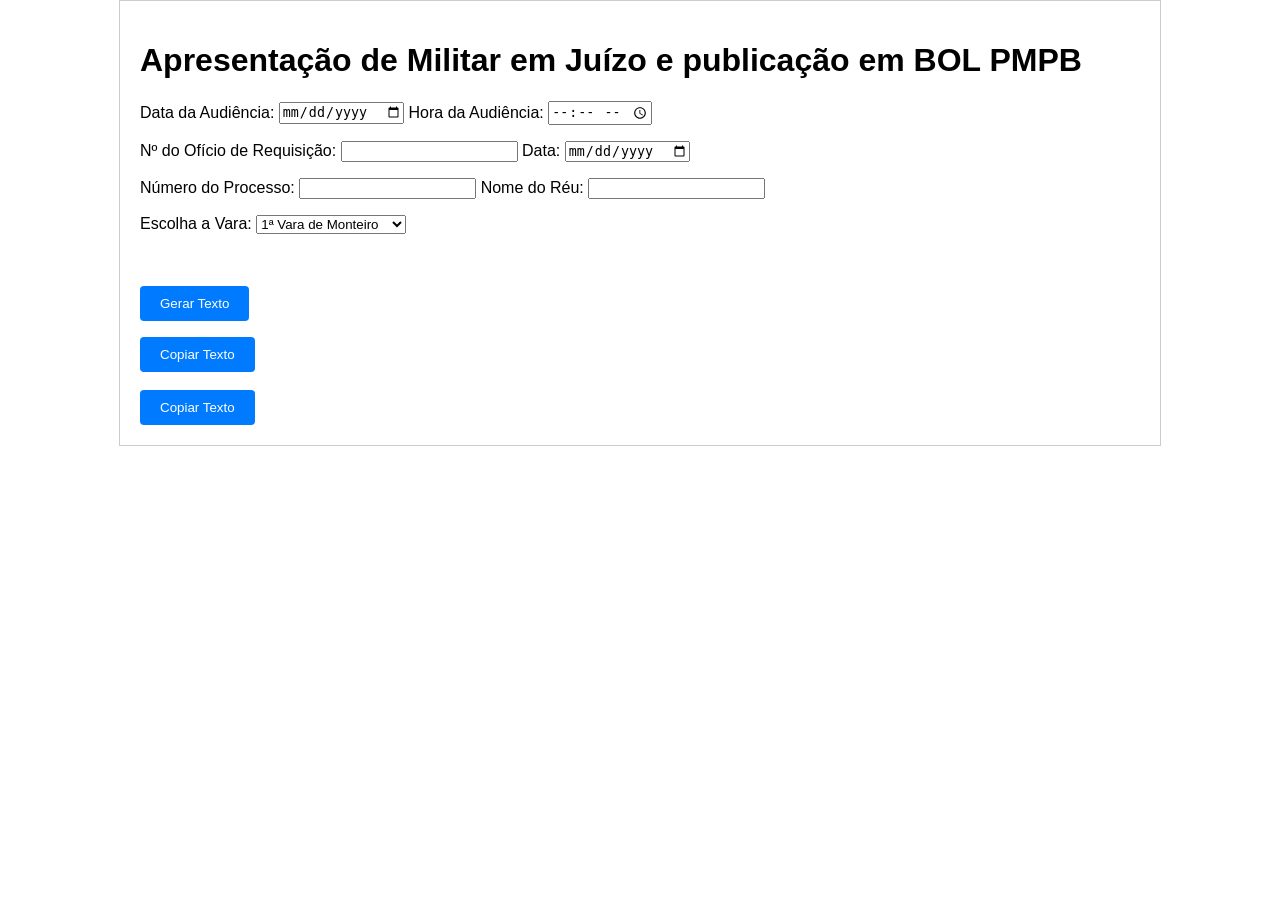
<file: Juizo2Oficio/index.html>
<!DOCTYPE html>
<html lang="br">
<head>
    <meta charset="UTF-8">
    <meta name="viewport" content="width=device-width, initial-scale=1.0">
    <title>Apresentação de Militar em Juízo e publicação em BOL PMPB</title>
    <link rel="stylesheet" href="styles.css">
</head>
<body>
  <div class="container"> 
    <h1>Apresentação de Militar em Juízo e publicação em BOL PMPB</h1>

    <p label for="dataAudiencia">Data da Audiência:</label>
    <input type="date" id="dataAudiencia">

    <label for="horaAudiencia">Hora da Audiência:</label>
    <input type="time" id="horaAudiencia"><br></p>

    <p label for="numOficio">Nº do Ofício de Requisição:</label>
    <input type="text" id="numOficio">

    <label for="dataOficio">Data:</label>
    <input type="date" id="dataOficio"><br></p>

    <label for="numProcesso">Número do Processo:</label>
    <input type="text" id="numProcesso">

    <label for="nomeReu">Nome do Réu:</label>
    <input type="text" id="nomeReu"><br>

    <p label for="vara">Escolha a Vara:</label>
    <select id="vara" onchange="mostrarCamposEspeciais()">
        <option value="1ª Vara Mista da Comarca de Monteiro">1ª Vara de Monteiro</option>
        <option value="2ª Vara Mista da Comarca de Monteiro">2ª Vara de Monteiro</option>
        <option value="Vara Única da Comarca de Sumé">Vara de Sumé</option>
        <option value="Vara Única da Comarca de Serra Branca">Vara de Serra Branca</option>
        <option value=" ">Outros</option>
    </select></p>
    
    <div id="outrosVara" style="display: none;">
        <label for="outraVara">Digite a Vara e a Comarca:</label>
        <input type="text" id="outraVara" placeholder="Digite a Vara e a Comarca">
    </div><br>

    <div id="outrosComarca" style="display: none;">
        <label for="outraComarca">Campo de dados complementares:</label>
        <input type="text" id="outraComarca" placeholder="Digite caso precise">
    </div><br>
    

    <button onclick="gerarTexto()">Gerar Texto</button></p>

     <div id="conteudoGerado">
        <div id="textoGerado"></div>
        <button id="botaoCopiar">Copiar Texto</button>
    </div>
    <br>
    <div id="conteudoGerado2">
        <div id="textoGerado2"></div>
        <button id="botaoCopiar2">Copiar Texto</button>
    </div>

    <script src="script.js"></script>

</body>
</html>
</file>
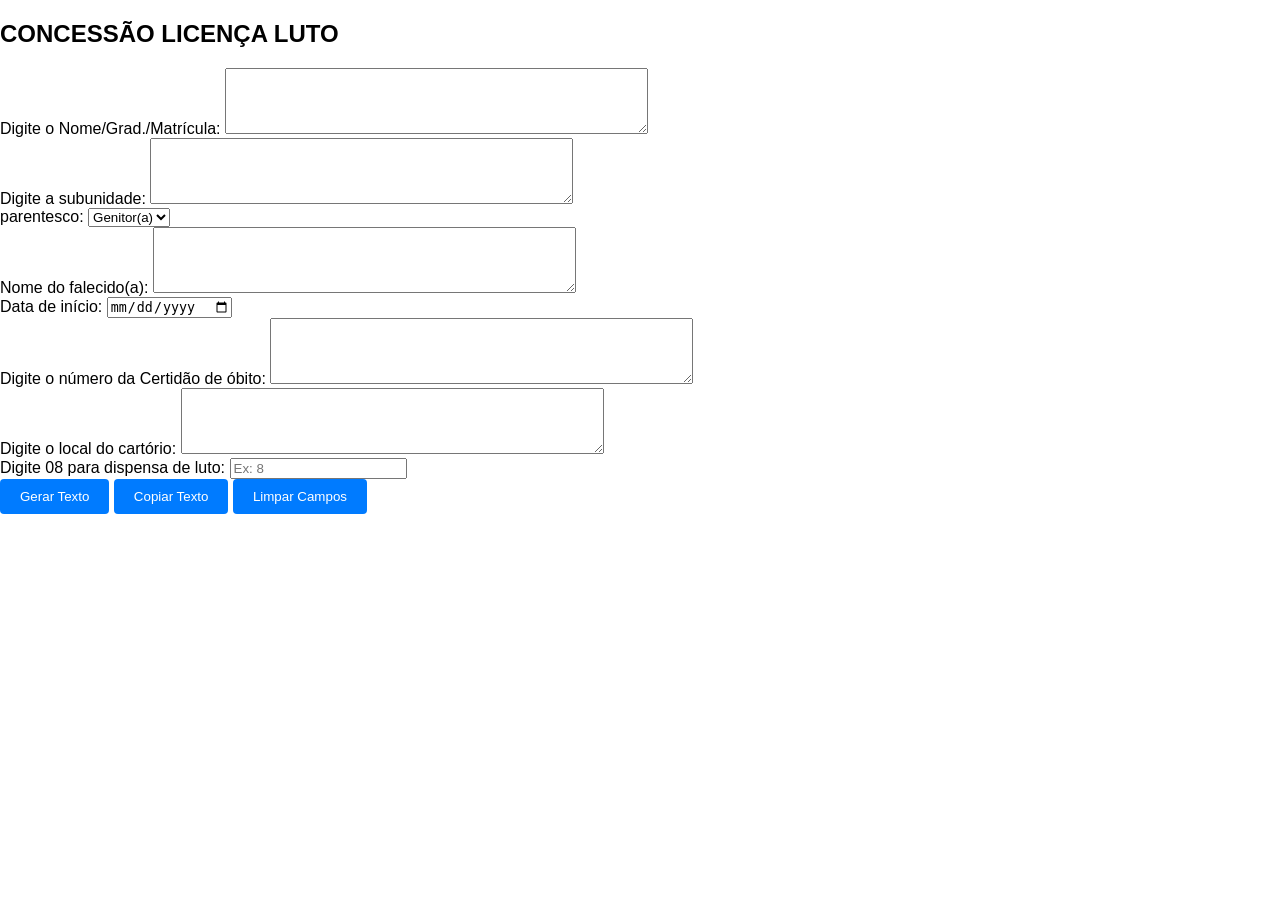
<file: Luto/index.html>
<!DOCTYPE html>
<html lang="pt-br">
<head>
<meta charset="UTF-8">
<meta name="viewport" content="width=device-width, initial-scale=1.0">
<link rel="stylesheet" href="styles.css">

<title>CONCESSÃO LICENÇA LUTO</title>
</head>
<body>

<h2>CONCESSÃO LICENÇA LUTO</h2>

<label for="tex01">Digite o Nome/Grad./Matrícula:</label>
<textarea id="tex01" rows="4" cols="50"></textarea><br>

<label for="tex02">Digite a subunidade:</label>
<textarea id="tex02" rows="4" cols="50"></textarea><br>


<label for="opcao">parentesco:</label>
<select id="opcao">
  <option value="Genitor(a)">Genitor(a)</option>
  <option value="Filho(a)">Filho(a)</option>
  <option value="Sogro(a)">Sogro(a)</option>
  <option value="Esposa">Esposa</option>
  <option value="Marido">Marido</option>
</select><br>

<label for="tex03">Nome do falecido(a):</label>
<textarea id="tex03" rows="4" cols="50"></textarea><br>

<label for="data">Data de início:</label>
<input type="date" id="data"><br>

<label for="tex04">Digite o número da Certidão de óbito:</label>
<textarea id="tex04" rows="4" cols="50"></textarea><br>

<label for="tex05">Digite o local do cartório:</label>
<textarea id="tex05" rows="4" cols="50"></textarea><br>

<label for="dias">Digite 08 para dispensa de luto:</label>
<input type="text" id="dias" placeholder="Ex: 8"><br>


<button onclick="gerarTexto()">Gerar Texto</button>
<button onclick="copiarTexto()">Copiar Texto</button>
<button onclick="limparCampos()">Limpar Campos</button>

<p id="resultado"></p>

<script>
function gerarTexto() {
    var texte01 = document.getElementById("tex01").value;
    var texte02 = document.getElementById("tex02").value;
    var opcao = document.getElementById("opcao").value;
    var texte03 = document.getElementById("tex03").value;
    var dataInicio = document.getElementById("data").value;
    var texte04 = document.getElementById("tex04").value;
    var texte05 = document.getElementById("tex05").value;
    var dias = parseInt(document.getElementById("dias").value);

    
    var dataInicioObj = new Date(dataInicio);
    var dataTermino = new Date(dataInicioObj);
    dataTermino.setDate(dataTermino.getDate() + dias);
    
    var dataApresentacao = new Date(dataTermino);
    dataApresentacao.setDate(dataApresentacao.getDate() + 1); // Adicionando um dia à data de término para a data de apresentação

    var diaTermino = dataTermino.getDate().toString().padStart(2, '0');
    var mesTermino = (dataTermino.getMonth() + 1).toString().padStart(2, '0');
    var anoTermino = dataTermino.getFullYear();
    var dataTerminoFormatada = diaTermino + '/' + mesTermino + '/' + anoTermino;

    var diaApresentacao = dataApresentacao.getDate().toString().padStart(2, '0');
    var mesApresentacao = (dataApresentacao.getMonth() + 1).toString().padStart(2, '0');
    var anoApresentacao = dataApresentacao.getFullYear();
    var dataApresentacaoFormatada = diaApresentacao + '/' + mesApresentacao + '/' + anoApresentacao; // Formatação da data de apresentação

    var dataCorrenteFormatada = obterDataCorrenteFormatada();
    var diasPorExtenso = converterParaExtenso(dias.toString());

    var textoGerado = "O CHEFE DA SEÇÃO DE GESTÃO DE PESSOAS (P/1) DO 11º BATALHÃO DE POLÍCIA MILITAR DA PARAÍBA no exercício das competências que lhe foram delegadas pelo Comandante desta Unidade Operacional através da alínea “e”, inciso III do art. 8º da NORMA GERAL DE AÇÃO - NGA Nº 001/2023-GC/11º BPM publicada no Boletim do CPR I nº 0041 de 01/03/2023, em conformidade com o item II do Art. 62 da LEI No. 3.909, de 14 de julho de 1977 e a alínea “d”, inciso XV do Art. 23, do Regulamento Interno e dos Serviços Gerais – R-1 (Risg), RESOLVE:\n\nREGISTRAR a concessão de " + dias + " (" + diasPorExtenso + ") dia(s) de LUTO, ao militar " + texte01 + ", Unidade: 11º BPM|" + texte02 + ", pelo falecimento de seu " + opcao + " , " + texte03 + " conforme cópia de Certidão de Óbito matrícula: " + texte04 + ", emitida pelo Cartório de registro civil de pessoas naturais de(o) " + texte05 + ", apresentada e arquivado na Seção de Gestão de Pessoas – P/1, desta Uop.\n\nInício: " + dataInicio.split("-").reverse().join("/") + ";\nTermino: " + dataTerminoFormatada + ";\nApresentação: " + dataApresentacaoFormatada + ".\n\nPUBLIQUE-SE.\n\nMonteiro-PB, " + dataCorrenteFormatada + ".\n\nJoão EDSON da Silva Feitosa – 1º TEN QOE\nChefe da Seção de Gestão de Pessoas - 11º BPM";

    document.getElementById("resultado").innerText = textoGerado;
}

function obterDataCorrenteFormatada() {
    var dataAtual = new Date();
    var dia = dataAtual.getDate();
    var mes = dataAtual.getMonth() + 1;
    var ano = dataAtual.getFullYear();
    var meses = ['janeiro', 'fevereiro', 'março', 'abril', 'maio', 'junho', 'julho', 'agosto', 'setembro', 'outubro', 'novembro', 'dezembro'];
    return dia + ' de ' + meses[mes - 1] + ' de ' + ano;
}

function converterParaExtenso(numero) {
    var unidades = ['', 'um', 'dois', 'três', 'quatro', 'cinco', 'seis', 'sete', 'oito', 'nove'];
    var especiais = ['', 'onze', 'doze', 'treze', 'quatorze', 'quinze', 'dezesseis', 'dezessete', 'dezoito', 'dezenove'];
    var dezenas = ['', 'dez', 'vinte', 'trinta', 'quarenta', 'cinquenta', 'sessenta', 'setenta', 'oitenta', 'noventa'];
    var centenas = ['', 'cento', 'duzentos', 'trezentos', 'quatrocentos', 'quinhentos', 'seiscentos', 'setecentos', 'oitocentos', 'novecentos'];

    if (numero === '10') return 'dez';
    if (numero.length === 1) return unidades[parseInt(numero)];
    if (numero.length === 2) {
        if (numero[0] === '1' && numero[1] !== '0') return especiais[parseInt(numero[1])];
        if (numero[1] === '0') return dezenas[parseInt(numero[0])];
        return dezenas[parseInt(numero[0])] + ' e ' + unidades[parseInt(numero[1])];
    }
    if (numero.length === 3) {
        if (numero[1] === '0' && numero[2] === '0') return centenas[parseInt(numero[0])] + (numero[0] === '1' ? '' : 's');
        return centenas[parseInt(numero[0])] + ' e ' + (numero[1] === '0' ? unidades[parseInt(numero[2])] : dezenas[parseInt(numero[1])] + ' e ' + unidades[parseInt(numero[2])]);
    }
    return numero; // Caso o número seja maior que 999
}
</script>

</body>
</html>
</file>
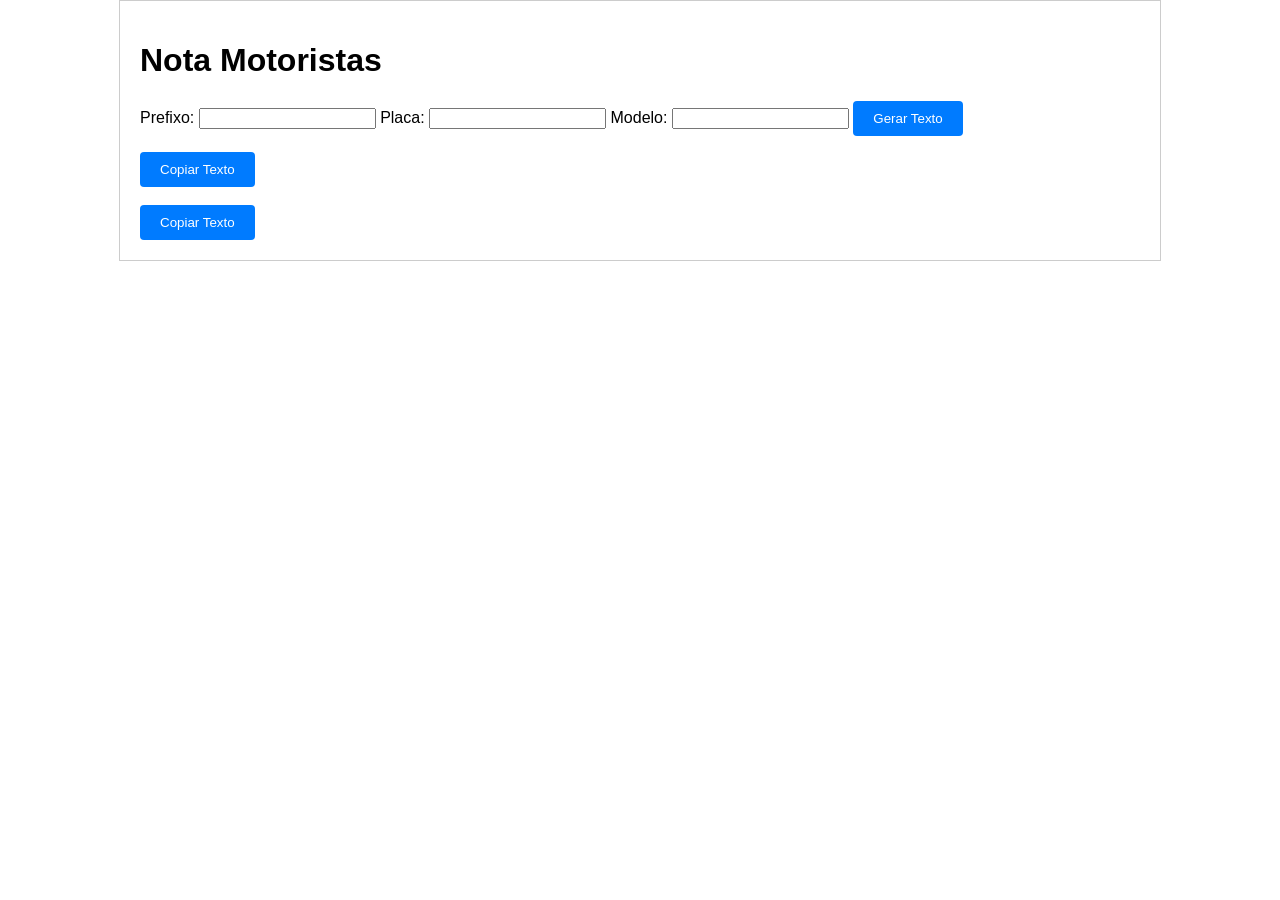
<file: Motorista/index.html>
<!DOCTYPE html>
<html lang="br">
<head>
    <meta charset="UTF-8">
    <meta name="viewport" content="width=device-width, initial-scale=1.0">
    <title>Motoristas</title>
    <link rel="stylesheet" href="styles.css">
</head>
<body>
  <div class="container"> 
    <h1>Nota Motoristas</h1>

    <p label for="prefixo">Prefixo:</label>
    <input type="text" id="prefixo">

    <label for="placa">Placa:</label>
    <input type="text" id="placa">

    <label for="modelo">Modelo:</label>
    <input type="text" id="modelo">


    <button onclick="gerarTexto()">Gerar Texto</button></p>

    <div id="conteudoGerado">
        <div id="textoGerado"></div>
        <button id="botaoCopiar">Copiar Texto</button>
    </div>
    <br>
    <div id="conteudoGerado2">
        <div id="textoGerado2"></div>
        <button id="botaoCopiar2">Copiar Texto</button>
    </div>
    

  </div>

    <script src="script.js"></script>

</body>
</html>
</file>
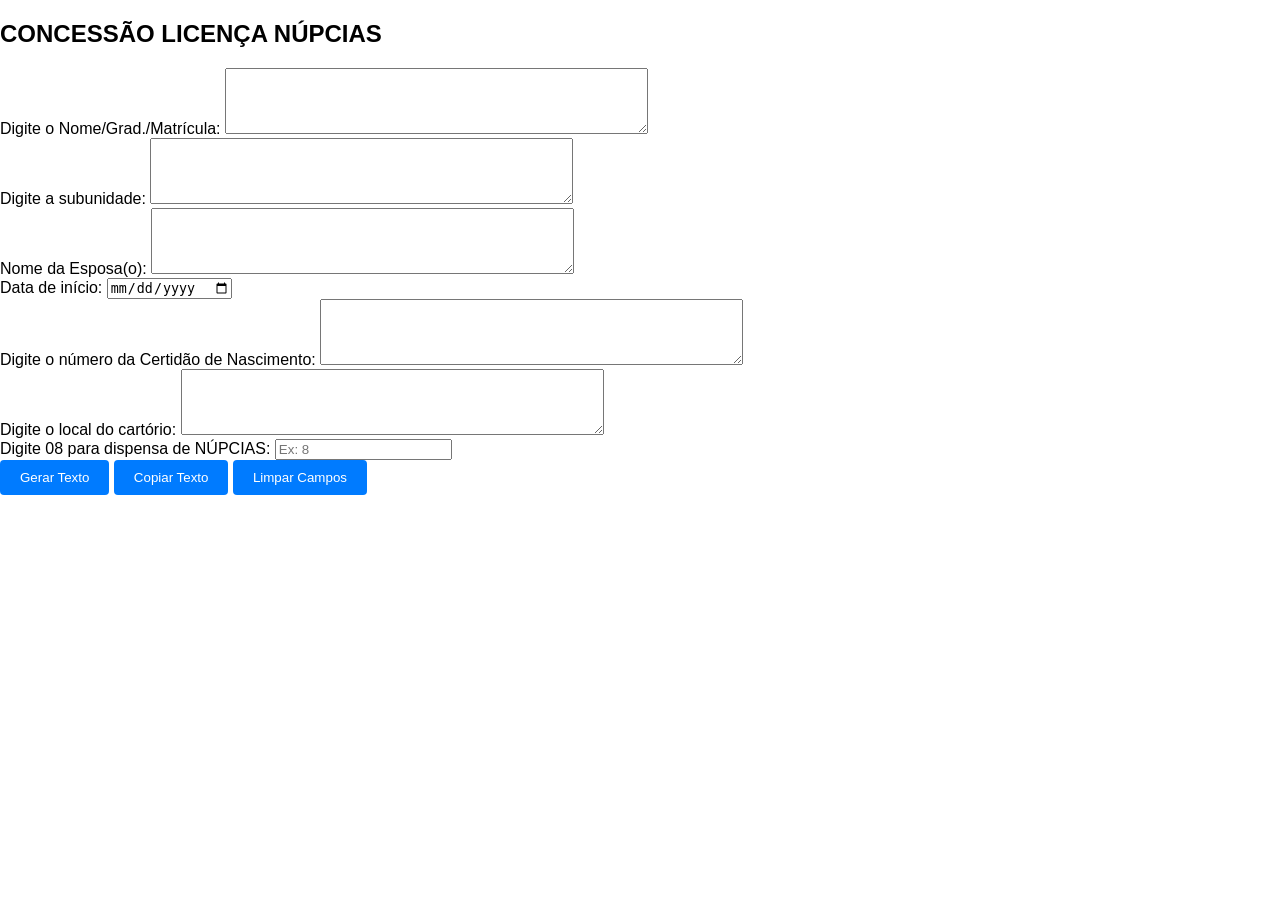
<file: Nupcias/Index.html>
<!DOCTYPE html>
<html lang="pt-br">
<head>
<meta charset="UTF-8">
<meta name="viewport" content="width=device-width, initial-scale=1.0">
<link rel="stylesheet" href="styles.css">

<title>CONCESSÃO LICENÇA NÚPCIAS</title>
</head>
<body>

<h2>CONCESSÃO LICENÇA NÚPCIAS</h2>

<label for="tex01">Digite o Nome/Grad./Matrícula:</label>
<textarea id="tex01" rows="4" cols="50"></textarea><br>

<label for="tex02">Digite a subunidade:</label>
<textarea id="tex02" rows="4" cols="50"></textarea><br>


<label for="tex03">Nome da Esposa(o):</label>
<textarea id="tex03" rows="4" cols="50"></textarea><br>

<label for="data">Data de início:</label>
<input type="date" id="data"><br>

<label for="tex04">Digite o número da Certidão de Nascimento:</label>
<textarea id="tex04" rows="4" cols="50"></textarea><br>

<label for="tex05">Digite o local do cartório:</label>
<textarea id="tex05" rows="4" cols="50"></textarea><br>

<label for="dias">Digite 08 para dispensa de NÚPCIAS:</label>
<input type="text" id="dias" placeholder="Ex: 8"><br>


<button onclick="gerarTexto()">Gerar Texto</button>
<button onclick="copiarTexto()">Copiar Texto</button>
<button onclick="limparCampos()">Limpar Campos</button>

<p id="resultado"></p>

<script>
function gerarTexto() {
    var texte01 = document.getElementById("tex01").value;
    var texte02 = document.getElementById("tex02").value;
    var texte03 = document.getElementById("tex03").value;
    var dataInicio = document.getElementById("data").value;
    var texte04 = document.getElementById("tex04").value;
    var texte05 = document.getElementById("tex05").value;
    var dias = parseInt(document.getElementById("dias").value);

    
    var dataInicioObj = new Date(dataInicio);
    var dataTermino = new Date(dataInicioObj);
    dataTermino.setDate(dataTermino.getDate() + dias);
    
    var dataApresentacao = new Date(dataTermino);
    dataApresentacao.setDate(dataApresentacao.getDate() + 1); // Adicionando um dia à data de término para a data de apresentação

    var diaTermino = dataTermino.getDate().toString().padStart(2, '0');
    var mesTermino = (dataTermino.getMonth() + 1).toString().padStart(2, '0');
    var anoTermino = dataTermino.getFullYear();
    var dataTerminoFormatada = diaTermino + '/' + mesTermino + '/' + anoTermino;

    var diaApresentacao = dataApresentacao.getDate().toString().padStart(2, '0');
    var mesApresentacao = (dataApresentacao.getMonth() + 1).toString().padStart(2, '0');
    var anoApresentacao = dataApresentacao.getFullYear();
    var dataApresentacaoFormatada = diaApresentacao + '/' + mesApresentacao + '/' + anoApresentacao; // Formatação da data de apresentação

    var dataCorrenteFormatada = obterDataCorrenteFormatada();
    var diasPorExtenso = converterParaExtenso(dias.toString());

    var textoGerado = "O CHEFE DA SEÇÃO DE GESTÃO DE PESSOAS (P/1) DO 11º BATALHÃO DE POLÍCIA MILITAR DA PARAÍBA no exercício das competências que lhe foram delegadas pelo Comandante desta Unidade Operacional através da alínea “o”, inciso III do art. 8º da NORMA GERAL DE AÇÃO - NGA Nº 001/2023-GC/11º BPM publicada no Boletim do CPR I nº 0041 de 01/03/2023, em conformidade com o art. 134 da Lei Estadual (PB) nº 3.909 de 14 de julho de 1977, que dispõe sobre o “Estatuto dos Policiais Militares do Estado da Paraíba”, RESOLVE:\n\n CONCEDER, ao militar " + texte01 + ", lotado no 11º BPM|" + texte02 + ", " + dias + " (" + diasPorExtenso + ") dia(s) de Licença de Núpcias, por ter contraído matrimônio com a senhora " + texte03 + ", no dia " + dataInicio.split("-").reverse().join("/") + ", conforme Certidão de Casamento, matrícula nº " + texte04 + ", expedida pelo Cartório de Registro Civil de " + texte05 + ". Cópia recebida e arquivada na Seção de Gestão de Pessoas do 11º BPM.\n\nInício: " + dataInicio.split("-").reverse().join("/") + ";\nTermino: " + dataTerminoFormatada + ";\nApresentação: " + dataApresentacaoFormatada + ".\n\nPUBLIQUE-SE.\n\nMonteiro-PB, " + dataCorrenteFormatada + ".\n\nMarcos Antônio ANASTÁCIO de Sousa - 2º TEN PM\nChefe da Seção de Gestão de Pessoas - 11º BPM";

    document.getElementById("resultado").innerText = textoGerado;
}

function obterDataCorrenteFormatada() {
    var dataAtual = new Date();
    var dia = dataAtual.getDate();
    var mes = dataAtual.getMonth() + 1;
    var ano = dataAtual.getFullYear();
    var meses = ['janeiro', 'fevereiro', 'março', 'abril', 'maio', 'junho', 'julho', 'agosto', 'setembro', 'outubro', 'novembro', 'dezembro'];
    return dia + ' de ' + meses[mes - 1] + ' de ' + ano;
}

function converterParaExtenso(numero) {
    var unidades = ['', 'um', 'dois', 'três', 'quatro', 'cinco', 'seis', 'sete', 'oito', 'nove'];
    var especiais = ['', 'onze', 'doze', 'treze', 'quatorze', 'quinze', 'dezesseis', 'dezessete', 'dezoito', 'dezenove'];
    var dezenas = ['', 'dez', 'vinte', 'trinta', 'quarenta', 'cinquenta', 'sessenta', 'setenta', 'oitenta', 'noventa'];
    var centenas = ['', 'cento', 'duzentos', 'trezentos', 'quatrocentos', 'quinhentos', 'seiscentos', 'setecentos', 'oitocentos', 'novecentos'];

    if (numero === '10') return 'dez';
    if (numero.length === 1) return unidades[parseInt(numero)];
    if (numero.length === 2) {
        if (numero[0] === '1' && numero[1] !== '0') return especiais[parseInt(numero[1])];
        if (numero[1] === '0') return dezenas[parseInt(numero[0])];
        return dezenas[parseInt(numero[0])] + ' e ' + unidades[parseInt(numero[1])];
    }
    if (numero.length === 3) {
        if (numero[1] === '0' && numero[2] === '0') return centenas[parseInt(numero[0])] + (numero[0] === '1' ? '' : 's');
        return centenas[parseInt(numero[0])] + ' e ' + (numero[1] === '0' ? unidades[parseInt(numero[2])] : dezenas[parseInt(numero[1])] + ' e ' + unidades[parseInt(numero[2])]);
    }
    return numero; // Caso o número seja maior que 999
}
</script>

</body>
</html>
</file>
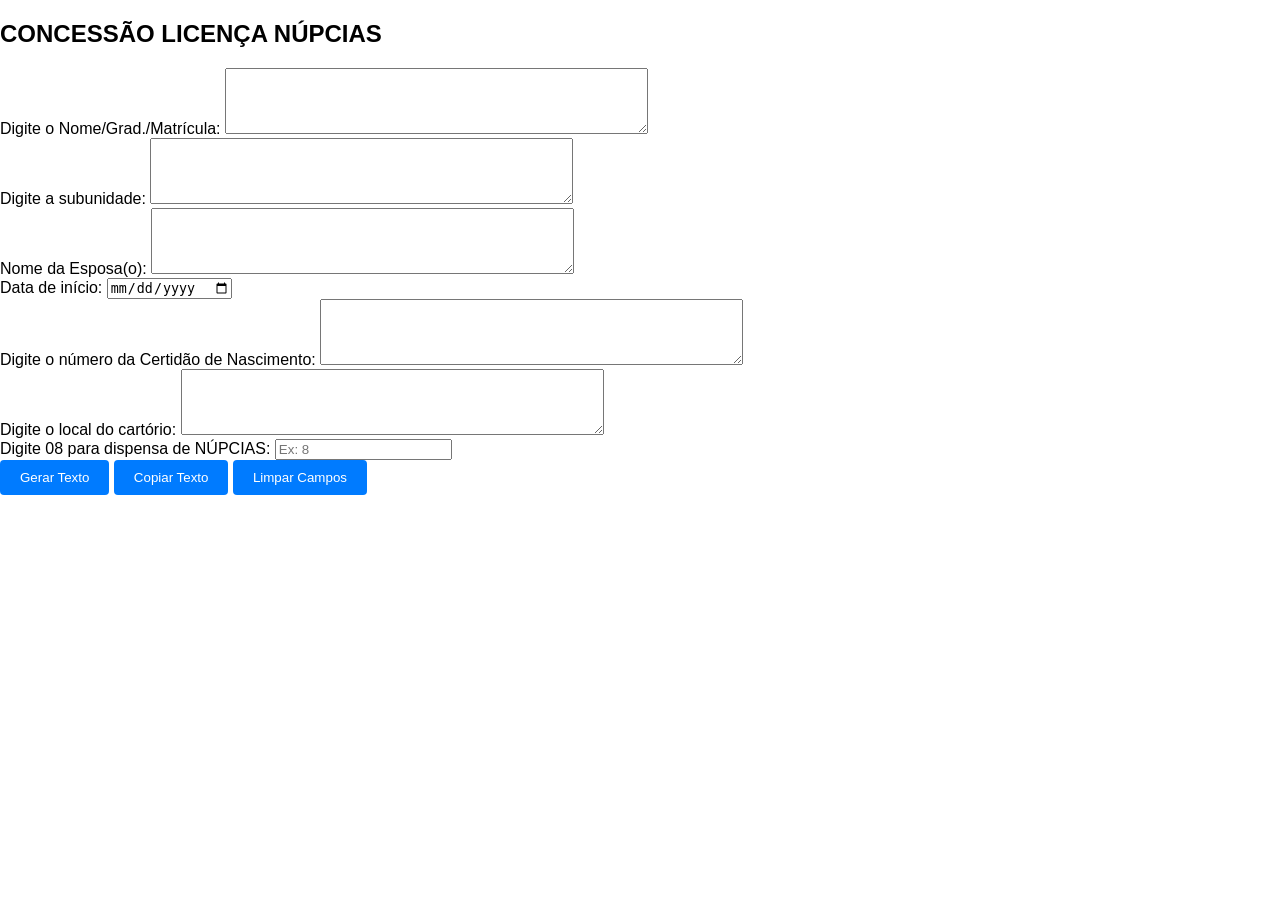
<file: Nupcias/index.html>
<!DOCTYPE html>
<html lang="pt-br">
<head>
<meta charset="UTF-8">
<meta name="viewport" content="width=device-width, initial-scale=1.0">
<link rel="stylesheet" href="styles.css">

<title>CONCESSÃO LICENÇA NÚPCIAS</title>
</head>
<body>

<h2>CONCESSÃO LICENÇA NÚPCIAS</h2>

<label for="tex01">Digite o Nome/Grad./Matrícula:</label>
<textarea id="tex01" rows="4" cols="50"></textarea><br>

<label for="tex02">Digite a subunidade:</label>
<textarea id="tex02" rows="4" cols="50"></textarea><br>


<label for="tex03">Nome da Esposa(o):</label>
<textarea id="tex03" rows="4" cols="50"></textarea><br>

<label for="data">Data de início:</label>
<input type="date" id="data"><br>

<label for="tex04">Digite o número da Certidão de Nascimento:</label>
<textarea id="tex04" rows="4" cols="50"></textarea><br>

<label for="tex05">Digite o local do cartório:</label>
<textarea id="tex05" rows="4" cols="50"></textarea><br>

<label for="dias">Digite 08 para dispensa de NÚPCIAS:</label>
<input type="text" id="dias" placeholder="Ex: 8"><br>


<button onclick="gerarTexto()">Gerar Texto</button>
<button onclick="copiarTexto()">Copiar Texto</button>
<button onclick="limparCampos()">Limpar Campos</button>

<p id="resultado"></p>

<script>
function gerarTexto() {
    var texte01 = document.getElementById("tex01").value;
    var texte02 = document.getElementById("tex02").value;
    var texte03 = document.getElementById("tex03").value;
    var dataInicio = document.getElementById("data").value;
    var texte04 = document.getElementById("tex04").value;
    var texte05 = document.getElementById("tex05").value;
    var dias = parseInt(document.getElementById("dias").value);

    
    var dataInicioObj = new Date(dataInicio);
    var dataTermino = new Date(dataInicioObj);
    dataTermino.setDate(dataTermino.getDate() + dias);
    
    var dataApresentacao = new Date(dataTermino);
    dataApresentacao.setDate(dataApresentacao.getDate() + 1); // Adicionando um dia à data de término para a data de apresentação

    var diaTermino = dataTermino.getDate().toString().padStart(2, '0');
    var mesTermino = (dataTermino.getMonth() + 1).toString().padStart(2, '0');
    var anoTermino = dataTermino.getFullYear();
    var dataTerminoFormatada = diaTermino + '/' + mesTermino + '/' + anoTermino;

    var diaApresentacao = dataApresentacao.getDate().toString().padStart(2, '0');
    var mesApresentacao = (dataApresentacao.getMonth() + 1).toString().padStart(2, '0');
    var anoApresentacao = dataApresentacao.getFullYear();
    var dataApresentacaoFormatada = diaApresentacao + '/' + mesApresentacao + '/' + anoApresentacao; // Formatação da data de apresentação

    var dataCorrenteFormatada = obterDataCorrenteFormatada();
    var diasPorExtenso = converterParaExtenso(dias.toString());

    var textoGerado = "O CHEFE DA SEÇÃO DE GESTÃO DE PESSOAS (P/1) DO 11º BATALHÃO DE POLÍCIA MILITAR DA PARAÍBA no exercício das competências que lhe foram delegadas pelo Comandante desta Unidade Operacional através da alínea “c”, inciso III do art. 8º da NORMA GERAL DE AÇÃO - NGA Nº 001/2023-GC/11º BPM publicada no Boletim do CPR I nº 0041 de 01/03/2023, em conformidade com o art. 134 da Lei Estadual (PB) nº 3.909 de 14 de julho de 1977, que dispõe sobre o “Estatuto dos Policiais Militares do Estado da Paraíba”, RESOLVE:\n\n CONCEDER, ao militar " + texte01 + ", lotado no 11º BPM|" + texte02 + ", " + dias + " (" + diasPorExtenso + ") dia(s) de Licença de Núpcias, por ter contraído matrimônio com a senhora " + texte03 + ", no dia " + dataInicio.split("-").reverse().join("/") + ", conforme Certidão de Casamento, matrícula nº " + texte04 + ", expedida pelo Cartório de Registro Civil de " + texte05 + ". Cópia recebida e arquivada na Seção de Gestão de Pessoas do 11º BPM.\n\nInício: " + dataInicio.split("-").reverse().join("/") + ";\nTermino: " + dataTerminoFormatada + ";\nApresentação: " + dataApresentacaoFormatada + ".\n\nPUBLIQUE-SE.\n\nMonteiro-PB, " + dataCorrenteFormatada + ".\n\nJoão EDSON da Silva Feitosa – 1º TEN QOE\nChefe da Seção de Gestão de Pessoas - 11º BPM";

    document.getElementById("resultado").innerText = textoGerado;
}

function obterDataCorrenteFormatada() {
    var dataAtual = new Date();
    var dia = dataAtual.getDate();
    var mes = dataAtual.getMonth() + 1;
    var ano = dataAtual.getFullYear();
    var meses = ['janeiro', 'fevereiro', 'março', 'abril', 'maio', 'junho', 'julho', 'agosto', 'setembro', 'outubro', 'novembro', 'dezembro'];
    return dia + ' de ' + meses[mes - 1] + ' de ' + ano;
}

function converterParaExtenso(numero) {
    var unidades = ['', 'um', 'dois', 'três', 'quatro', 'cinco', 'seis', 'sete', 'oito', 'nove'];
    var especiais = ['', 'onze', 'doze', 'treze', 'quatorze', 'quinze', 'dezesseis', 'dezessete', 'dezoito', 'dezenove'];
    var dezenas = ['', 'dez', 'vinte', 'trinta', 'quarenta', 'cinquenta', 'sessenta', 'setenta', 'oitenta', 'noventa'];
    var centenas = ['', 'cento', 'duzentos', 'trezentos', 'quatrocentos', 'quinhentos', 'seiscentos', 'setecentos', 'oitocentos', 'novecentos'];

    if (numero === '10') return 'dez';
    if (numero.length === 1) return unidades[parseInt(numero)];
    if (numero.length === 2) {
        if (numero[0] === '1' && numero[1] !== '0') return especiais[parseInt(numero[1])];
        if (numero[1] === '0') return dezenas[parseInt(numero[0])];
        return dezenas[parseInt(numero[0])] + ' e ' + unidades[parseInt(numero[1])];
    }
    if (numero.length === 3) {
        if (numero[1] === '0' && numero[2] === '0') return centenas[parseInt(numero[0])] + (numero[0] === '1' ? '' : 's');
        return centenas[parseInt(numero[0])] + ' e ' + (numero[1] === '0' ? unidades[parseInt(numero[2])] : dezenas[parseInt(numero[1])] + ' e ' + unidades[parseInt(numero[2])]);
    }
    return numero; // Caso o número seja maior que 999
}
</script>

</body>
</html>
</file>
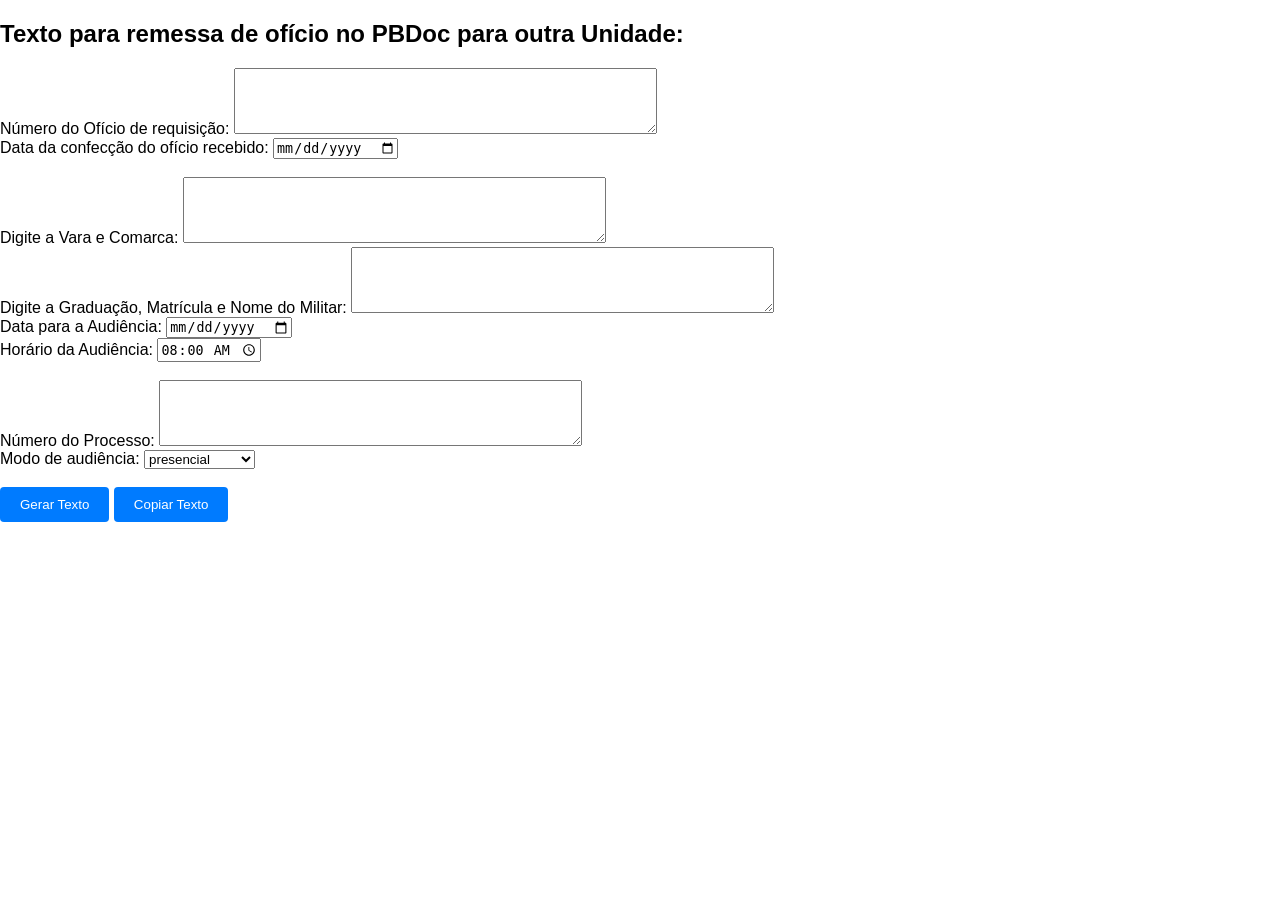
<file: OficioPBDOCJus/index.html>
<!DOCTYPE html>
<html lang="en">
<head>
<meta charset="UTF-8">
<meta name="viewport" content="width=device-width, initial-scale=1.0">
<link rel="stylesheet" href="styles.css">

<title>Texto para remessa de ofício no PBDoc para outra Unidade:</title>
</head>
<body>

<h2>Texto para remessa de ofício no PBDoc para outra Unidade:</h2>

<label for="texte01">Número do Ofício de requisição:</label>
<textarea id="texte01" rows="4" cols="50"></textarea><br>

<label for="data02">Data da confecção do ofício recebido:</label>
<input type="date" id="data02"><br><br>

<label for="texte02">Digite a Vara e Comarca:</label>
<textarea id="texte02" rows="4" cols="50"></textarea><br>

<label for="texte03">Digite a Graduação, Matrícula e Nome do Militar:</label>
<textarea id="texte03" rows="4" cols="50"></textarea><br>

<label for="data">Data para a Audiência:</label>
<input type="date" id="data"><br>

<label for="hora">Horário da Audiência:</label>
<input type="time" id="hora" value="08:00"><br><br>

<label for="texte04">Número do Processo:</label>
<textarea id="texte04" rows="4" cols="50"></textarea><br>

<label for="aceitar">Modo de audiência:</label>
<select id="aceitar">
  <option value="presencial">presencial</option>
  <option value="semipresencial">semipresencial</option>
</select><br><br>

<button onclick="gerarTexto()">Gerar Texto</button>
<button onclick="copiarTexto()">Copiar Texto</button>

<p id="resultado"></p>

<script>
function gerarTexto() {
    var texte01 = document.getElementById("texte01").value;
	var data02 = document.getElementById("data02").value;
    var texte02 = document.getElementById("texte02").value;
    var texte03 = document.getElementById("texte03").value;
    var texte04 = document.getElementById("texte04").value;
    var data = document.getElementById("data").value;
    var hora = document.getElementById("hora").value;
    var aceitar = document.getElementById("aceitar").value;


    // Formata a data para o formato "dd/mm/aaaa"
    var dataFormatada = data.split("-").reverse().join("/");
    var dataFormatada02 = data02.split("-").reverse().join("/");

    // Extrai as horas e minutos
    var horaFormatada = hora.replace(":", "hs") + "min";

    var textoGerado = "Remessa de ofício requisitando apresentação de militares em juízo:   em " + dataFormatada + ", às " + horaFormatada + ",\n\n Senhor Comandante\n\nPor ordem do Sr. TC Saulo TAVARES da Silva, Comandante do 11º BPM, venho por meio do presente expediente administrativo encaminhar a Vossa Senhoria, o ofício nº: " + texte01 + ", datado de " + dataFormatada02 + ", expedido pela " + texte02 + ", atinente à requisição de apresentação dos militares: (" + texte03 + "), para participar(em) de audiência, designada para o dia " + dataFormatada + ", às " + horaFormatada + ", nos autos do Processo nº.: " + texte04 + ", na modalidade " + aceitar + ".";
    
    document.getElementById("resultado").innerText = textoGerado;
}

function copiarTexto() {
    var resultado = document.getElementById("resultado");
    var texto = resultado.innerText;

    // Cria um elemento textarea temporário para copiar o texto
    var tempTextArea = document.createElement("textarea");
    tempTextArea.value = texto;
    document.body.appendChild(tempTextArea);

    // Seleciona o texto no textarea temporário
    tempTextArea.select();
    tempTextArea.setSelectionRange(0, 99999); /* Para dispositivos móveis */

    // Copia o texto selecionado
    document.execCommand("copy");

    // Remove o textarea temporário
    document.body.removeChild(tempTextArea);

    // Exibe uma mensagem indicando que o texto foi copiado
    alert("Texto copiado para a área de transferência!");
}

// Função para gerar uma data aleatória entre 01/06/2024 e 30/06/2024 para o campo "data"
function gerarDataAleatoria() {
    var inicio = new Date('2024-06-01').getTime();
    var fim = new Date('2024-06-30').getTime();
    var dataAleatoria = new Date(inicio + Math.random() * (fim - inicio));
    var dia = dataAleatoria.getDate().toString().padStart(2, '0');
    var mes = (dataAleatoria.getMonth() + 1).toString().padStart(2, '0');
    var ano = dataAleatoria.getFullYear();
    return dia + '/' + mes + '/' + ano;
}

// Define a data aleatória para o campo de data
document.getElementById('data').value = gerarDataAleatoria();
</script>

</body>
</html>
</file>
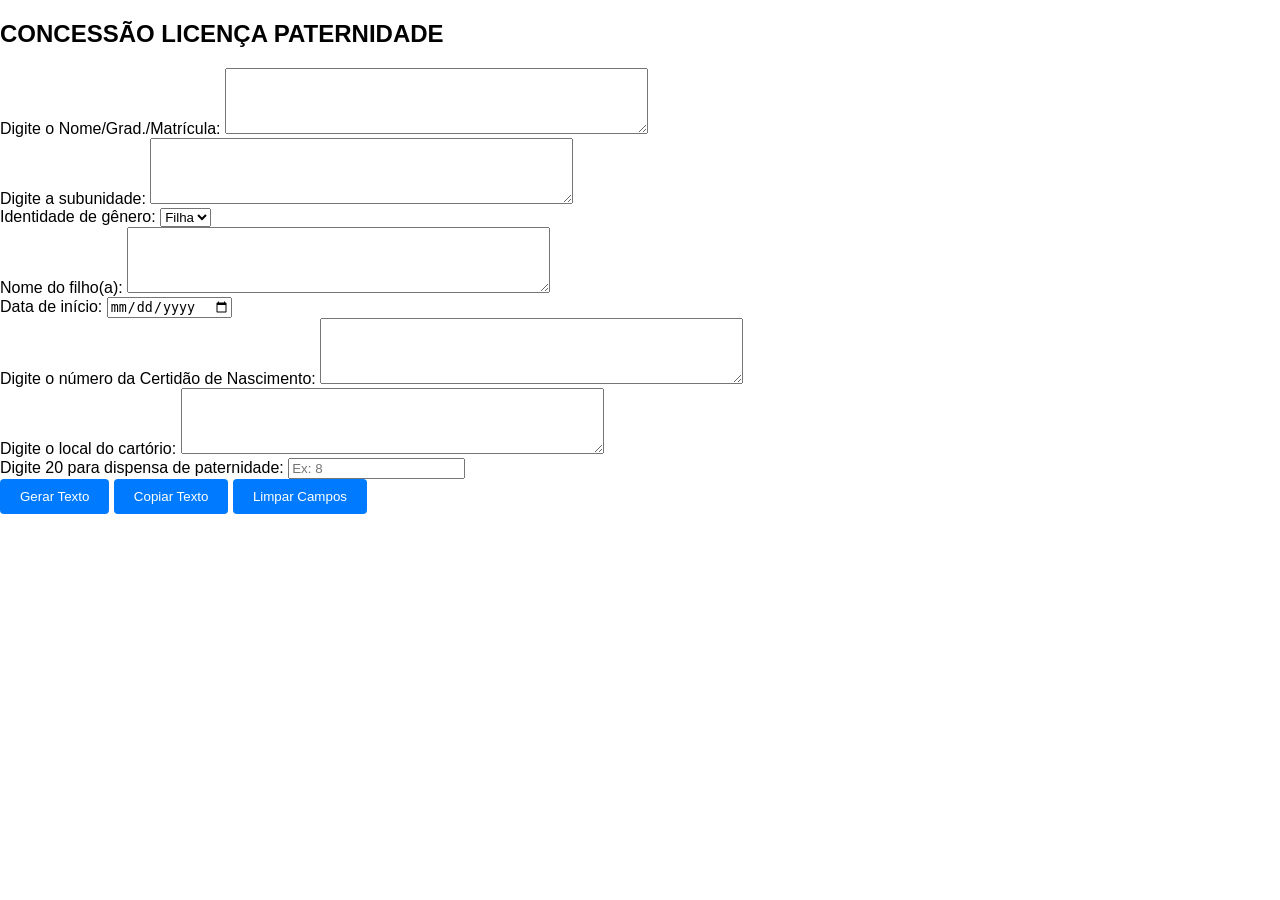
<file: Paternidade/index.html>
<!DOCTYPE html>
<html lang="pt-br">
<head>
<meta charset="UTF-8">
<meta name="viewport" content="width=device-width, initial-scale=1.0">
<link rel="stylesheet" href="styles.css">

<title>CONCESSÃO LICENÇA PATERNIDADE</title>
</head>
<body>

<h2>CONCESSÃO LICENÇA PATERNIDADE</h2>

<label for="tex01">Digite o Nome/Grad./Matrícula:</label>
<textarea id="tex01" rows="4" cols="50"></textarea><br>

<label for="tex02">Digite a subunidade:</label>
<textarea id="tex02" rows="4" cols="50"></textarea><br>


<label for="opcao">Identidade de gênero:</label>
<select id="opcao">
  <option value="DASAS">Filha</option>
  <option value="SemDASAS">Filho</option>
</select><br>

<label for="tex03">Nome do filho(a):</label>
<textarea id="tex03" rows="4" cols="50"></textarea><br>

<label for="data">Data de início:</label>
<input type="date" id="data"><br>

<label for="tex04">Digite o número da Certidão de Nascimento:</label>
<textarea id="tex04" rows="4" cols="50"></textarea><br>

<label for="tex05">Digite o local do cartório:</label>
<textarea id="tex05" rows="4" cols="50"></textarea><br>

<label for="dias">Digite 20 para dispensa de paternidade:</label>
<input type="text" id="dias" placeholder="Ex: 8"><br>


<button onclick="gerarTexto()">Gerar Texto</button>
<button onclick="copiarTexto()">Copiar Texto</button>
<button onclick="limparCampos()">Limpar Campos</button>

<p id="resultado"></p>

<script>
function gerarTexto() {
    var texte01 = document.getElementById("tex01").value;
    var texte02 = document.getElementById("tex02").value;
    var opcao = document.getElementById("opcao").value;
    var texte03 = document.getElementById("tex03").value;
    var dataInicio = document.getElementById("data").value;
    var texte04 = document.getElementById("tex04").value;
    var texte05 = document.getElementById("tex05").value;
    var dias = parseInt(document.getElementById("dias").value);

    
    var dataInicioObj = new Date(dataInicio);
    var dataTermino = new Date(dataInicioObj);
    dataTermino.setDate(dataTermino.getDate() + dias);
    
    var dataApresentacao = new Date(dataTermino);
    dataApresentacao.setDate(dataApresentacao.getDate() + 1); // Adicionando um dia à data de término para a data de apresentação

    var diaTermino = dataTermino.getDate().toString().padStart(2, '0');
    var mesTermino = (dataTermino.getMonth() + 1).toString().padStart(2, '0');
    var anoTermino = dataTermino.getFullYear();
    var dataTerminoFormatada = diaTermino + '/' + mesTermino + '/' + anoTermino;

    var diaApresentacao = dataApresentacao.getDate().toString().padStart(2, '0');
    var mesApresentacao = (dataApresentacao.getMonth() + 1).toString().padStart(2, '0');
    var anoApresentacao = dataApresentacao.getFullYear();
    var dataApresentacaoFormatada = diaApresentacao + '/' + mesApresentacao + '/' + anoApresentacao; // Formatação da data de apresentação

    var dataCorrenteFormatada = obterDataCorrenteFormatada();
    var diasPorExtenso = converterParaExtenso(dias.toString());

    var textoGerado = "CONCEDER, ao militar " + texte01 + ", lotado no 11º BPM|" + texte02 + ", " + dias + " (" + diasPorExtenso + ") dia(s) de Licença Paternidade, pelo nascimento de " + (opcao === 'DASAS' ? 'sua filha' : 'seu filho') + " " + texte03 + ", no dia " + dataInicio.split("-").reverse().join("/") + ", Certidão de Nascimento, matrícula nº " + texte04 + ", expedida pelo Cartório de Registro Civil de " + texte05 + ", conforme cópia recebida e arquivada na Seção de Gestão de Pessoas do 11º BPM.\n\nInício: " + dataInicio.split("-").reverse().join("/") + ";\nTermino: " + dataTerminoFormatada + ";\nApresentação: " + dataApresentacaoFormatada + ".\n\nPUBLIQUE-SE.\n\nMonteiro-PB, " + dataCorrenteFormatada + ".\n\nJoão EDSON da Silva Feitosa – 1º TEN QOE\nChefe da Seção de Gestão de Pessoas - 11º BPM";

    document.getElementById("resultado").innerText = textoGerado;
}

function obterDataCorrenteFormatada() {
    var dataAtual = new Date();
    var dia = dataAtual.getDate();
    var mes = dataAtual.getMonth() + 1;
    var ano = dataAtual.getFullYear();
    var meses = ['janeiro', 'fevereiro', 'março', 'abril', 'maio', 'junho', 'julho', 'agosto', 'setembro', 'outubro', 'novembro', 'dezembro'];
    return dia + ' de ' + meses[mes - 1] + ' de ' + ano;
}

function converterParaExtenso(numero) {
    var unidades = ['', 'um', 'dois', 'três', 'quatro', 'cinco', 'seis', 'sete', 'oito', 'nove'];
    var especiais = ['', 'onze', 'doze', 'treze', 'quatorze', 'quinze', 'dezesseis', 'dezessete', 'dezoito', 'dezenove'];
    var dezenas = ['', 'dez', 'vinte', 'trinta', 'quarenta', 'cinquenta', 'sessenta', 'setenta', 'oitenta', 'noventa'];
    var centenas = ['', 'cento', 'duzentos', 'trezentos', 'quatrocentos', 'quinhentos', 'seiscentos', 'setecentos', 'oitocentos', 'novecentos'];

    if (numero === '10') return 'dez';
    if (numero.length === 1) return unidades[parseInt(numero)];
    if (numero.length === 2) {
        if (numero[0] === '1' && numero[1] !== '0') return especiais[parseInt(numero[1])];
        if (numero[1] === '0') return dezenas[parseInt(numero[0])];
        return dezenas[parseInt(numero[0])] + ' e ' + unidades[parseInt(numero[1])];
    }
    if (numero.length === 3) {
        if (numero[1] === '0' && numero[2] === '0') return centenas[parseInt(numero[0])] + (numero[0] === '1' ? '' : 's');
        return centenas[parseInt(numero[0])] + ' e ' + (numero[1] === '0' ? unidades[parseInt(numero[2])] : dezenas[parseInt(numero[1])] + ' e ' + unidades[parseInt(numero[2])]);
    }
    return numero; // Caso o número seja maior que 999
}
</script>

</body>
</html>
</file>
<file: styles.css>
body {
    font-family: Arial, sans-serif;
    margin: 0;
    padding: 0;
    background-color: #f4f4f4;
}

header {
    background-color: #333;
    color: #fff;
    padding: 10px;
    text-align: center;
}

nav ul {
    list-style: none;
    padding: 0;
    margin: 0;
}

nav a {
    text-decoration: none;
    color: #fff;
    padding: 10px;
    display: block;
}

nav a:hover {
    background-color: #555;
}

.main-content {
    display: flex;
}

.sidebar {
    background-color: #444;
    color: #fff;
    padding: 20px;
    width: 200px;
}

.sidebar h2 {
    color: #fff;
}

.sidebar ul {
    list-style: none;
    padding: 0;
    margin: 0;
}

.sidebar a {
    text-decoration: none;
    color: #fff;
    padding: 8px;
    display: block;
}

.sidebar a:hover {
    background-color: #555;
}

.main-section {
    flex: 1;
    padding: 20px;
}

footer {
    background-color: #333;
    color: #fff;
    text-align: center;
    padding: 10px;
    position: absolute;
    bottom: 0;
    width: 100%;
}
</file>
<file: Apresentações/styles.css>
body {
    font-family: Arial, sans-serif;
    margin: 0;
    padding: 0;
}

.container {
    max-width: 1000px;
    border: 1px solid #ccc;
    margin: 0 auto;
    padding: 20px;
}

.textoGerado {
    border: 1px solid #ccc;
    padding: 15px;
    margin-bottom: 20px;
    text-align: justify;
}

.campos-preenchimento {
    max-width: 800px;
    border: 1px solid #ccc;
    padding: 15px;
    margin-bottom: 20px;
}

button {
    padding: 10px 20px;
    background-color: #007bff;
    color: #fff;
    border: none;
    border-radius: 4px;
    cursor: pointer;
}

button:hover {
    background-color: #0056b3;
}
</file>
<file: DispMedica Concessao/styles.css>
body {
    font-family: Arial, sans-serif;
    margin: 0;
    padding: 0;
}

.container {
    max-width: 1000px;
    border: 1px solid #ccc;
    margin: 0 auto;
    padding: 20px;
}

.textoGerado {
    border: 1px solid #ccc;
    padding: 15px;
    margin-bottom: 20px;
    text-align: justify;
}

.campos-preenchimento {
    max-width: 800px;
    border: 1px solid #ccc;
    padding: 15px;
    margin-bottom: 20px;
}

button {
    padding: 10px 20px;
    background-color: #007bff;
    color: #fff;
    border: none;
    border-radius: 4px;
    cursor: pointer;
}

button:hover {
    background-color: #0056b3;
}
</file>
<file: ElogioColet/styles.css>
body {
    font-family: Arial, sans-serif;
    margin: 0;
    padding: 0;
}

.container {
    max-width: 1000px;
    border: 1px solid #ccc;
    margin: 0 auto;
    padding: 20px;
}

.textoGerado {
    border: 1px solid #ccc;
    padding: 15px;
    margin-bottom: 20px;
    text-align: justify;
}

.campos-preenchimento {
    max-width: 800px;
    border: 1px solid #ccc;
    padding: 15px;
    margin-bottom: 20px;
}

button {
    padding: 10px 20px;
    background-color: #007bff;
    color: #fff;
    border: none;
    border-radius: 4px;
    cursor: pointer;
}

button:hover {
    background-color: #0056b3;
}
</file>
<file: Ferias/styles.css>
body {
    font-family: Arial, sans-serif;
    margin: 0;
    padding: 0;
}

.container {
    max-width: 1000px;
    border: 1px solid #ccc;
    margin: 0 auto;
    padding: 20px;
}

.textoGerado {
    border: 1px solid #ccc;
    padding: 15px;
    margin-bottom: 20px;
    text-align: justify;
}

.campos-preenchimento {
    max-width: 800px;
    border: 1px solid #ccc;
    padding: 15px;
    margin-bottom: 20px;
}

button {
    padding: 10px 20px;
    background-color: #007bff;
    color: #fff;
    border: none;
    border-radius: 4px;
    cursor: pointer;
}

button:hover {
    background-color: #0056b3;
}
</file>
<file: Função/styles.css>
body {
    font-family: Arial, sans-serif;
    margin: 0;
    padding: 0;
}

.container {
    max-width: 1000px;
    border: 1px solid #ccc;
    margin: 0 auto;
    padding: 20px;
}

.textoGerado {
    border: 1px solid #ccc;
    padding: 15px;
    margin-bottom: 20px;
    text-align: justify;
}

.campos-preenchimento {
    max-width: 800px;
    border: 1px solid #ccc;
    padding: 15px;
    margin-bottom: 20px;
}

button {
    padding: 10px 20px;
    background-color: #007bff;
    color: #fff;
    border: none;
    border-radius: 4px;
    cursor: pointer;
}

button:hover {
    background-color: #0056b3;
}
</file>
<file: Juizo/styles.css>
body {
    font-family: Arial, sans-serif;
    margin: 0;
    padding: 0;
}

.container {
    max-width: 1000px;
    border: 1px solid #ccc;
    margin: 0 auto;
    padding: 20px;
}

.textoGerado {
    border: 1px solid #ccc;
    padding: 15px;
    margin-bottom: 20px;
    text-align: justify;
}

.campos-preenchimento {
    max-width: 800px;
    border: 1px solid #ccc;
    padding: 15px;
    margin-bottom: 20px;
}

button {
    padding: 10px 20px;
    background-color: #007bff;
    color: #fff;
    border: none;
    border-radius: 4px;
    cursor: pointer;
}

button:hover {
    background-color: #0056b3;
}
</file>
<file: Juizo2Oficio/styles.css>
body {
    font-family: Arial, sans-serif;
    margin: 0;
    padding: 0;
}

.container {
    max-width: 1000px;
    border: 1px solid #ccc;
    margin: 0 auto;
    padding: 20px;
}

.textoGerado {
    border: 1px solid #ccc;
    padding: 15px;
    margin-bottom: 20px;
    text-align: justify;
}

.campos-preenchimento {
    max-width: 800px;
    border: 1px solid #ccc;
    padding: 15px;
    margin-bottom: 20px;
}

button {
    padding: 10px 20px;
    background-color: #007bff;
    color: #fff;
    border: none;
    border-radius: 4px;
    cursor: pointer;
}

button:hover {
    background-color: #0056b3;
}
</file>
<file: Luto/styles.css>
body {
    font-family: Arial, sans-serif;
    margin: 0;
    padding: 0;
}

.container {
    max-width: 1000px;
    border: 1px solid #ccc;
    margin: 0 auto;
    padding: 20px;
}

.textoGerado {
    border: 1px solid #ccc;
    padding: 15px;
    margin-bottom: 20px;
    text-align: justify;
}

.campos-preenchimento {
    max-width: 800px;
    border: 1px solid #ccc;
    padding: 15px;
    margin-bottom: 20px;
}

button {
    padding: 10px 20px;
    background-color: #007bff;
    color: #fff;
    border: none;
    border-radius: 4px;
    cursor: pointer;
}

button:hover {
    background-color: #0056b3;
}
</file>
<file: Motorista/styles.css>
body {
    font-family: Arial, sans-serif;
    margin: 0;
    padding: 0;
}

.container {
    max-width: 1000px;
    border: 1px solid #ccc;
    margin: 0 auto;
    padding: 20px;
}

.textoGerado {
    border: 1px solid #ccc;
    padding: 15px;
    margin-bottom: 20px;
    text-align: justify;
}

.campos-preenchimento {
    max-width: 800px;
    border: 1px solid #ccc;
    padding: 15px;
    margin-bottom: 20px;
}

button {
    padding: 10px 20px;
    background-color: #007bff;
    color: #fff;
    border: none;
    border-radius: 4px;
    cursor: pointer;
}

button:hover {
    background-color: #0056b3;
}
</file>
<file: Nupcias/styles.css>
body {
    font-family: Arial, sans-serif;
    margin: 0;
    padding: 0;
}

.container {
    max-width: 1000px;
    border: 1px solid #ccc;
    margin: 0 auto;
    padding: 20px;
}

.textoGerado {
    border: 1px solid #ccc;
    padding: 15px;
    margin-bottom: 20px;
    text-align: justify;
}

.campos-preenchimento {
    max-width: 800px;
    border: 1px solid #ccc;
    padding: 15px;
    margin-bottom: 20px;
}

button {
    padding: 10px 20px;
    background-color: #007bff;
    color: #fff;
    border: none;
    border-radius: 4px;
    cursor: pointer;
}

button:hover {
    background-color: #0056b3;
}
</file>
<file: OficioPBDOCJus/styles.css>
body {
    font-family: Arial, sans-serif;
    margin: 0;
    padding: 0;
}

.container {
    max-width: 1000px;
    border: 1px solid #ccc;
    margin: 0 auto;
    padding: 20px;
}

.textoGerado {
    border: 1px solid #ccc;
    padding: 15px;
    margin-bottom: 20px;
    text-align: justify;
}

.campos-preenchimento {
    max-width: 800px;
    border: 1px solid #ccc;
    padding: 15px;
    margin-bottom: 20px;
}

button {
    padding: 10px 20px;
    background-color: #007bff;
    color: #fff;
    border: none;
    border-radius: 4px;
    cursor: pointer;
}

button:hover {
    background-color: #0056b3;
}
</file>
<file: Paternidade/styles.css>
body {
    font-family: Arial, sans-serif;
    margin: 0;
    padding: 0;
}

.container {
    max-width: 1000px;
    border: 1px solid #ccc;
    margin: 0 auto;
    padding: 20px;
}

.textoGerado {
    border: 1px solid #ccc;
    padding: 15px;
    margin-bottom: 20px;
    text-align: justify;
}

.campos-preenchimento {
    max-width: 800px;
    border: 1px solid #ccc;
    padding: 15px;
    margin-bottom: 20px;
}

button {
    padding: 10px 20px;
    background-color: #007bff;
    color: #fff;
    border: none;
    border-radius: 4px;
    cursor: pointer;
}

button:hover {
    background-color: #0056b3;
}
</file>
